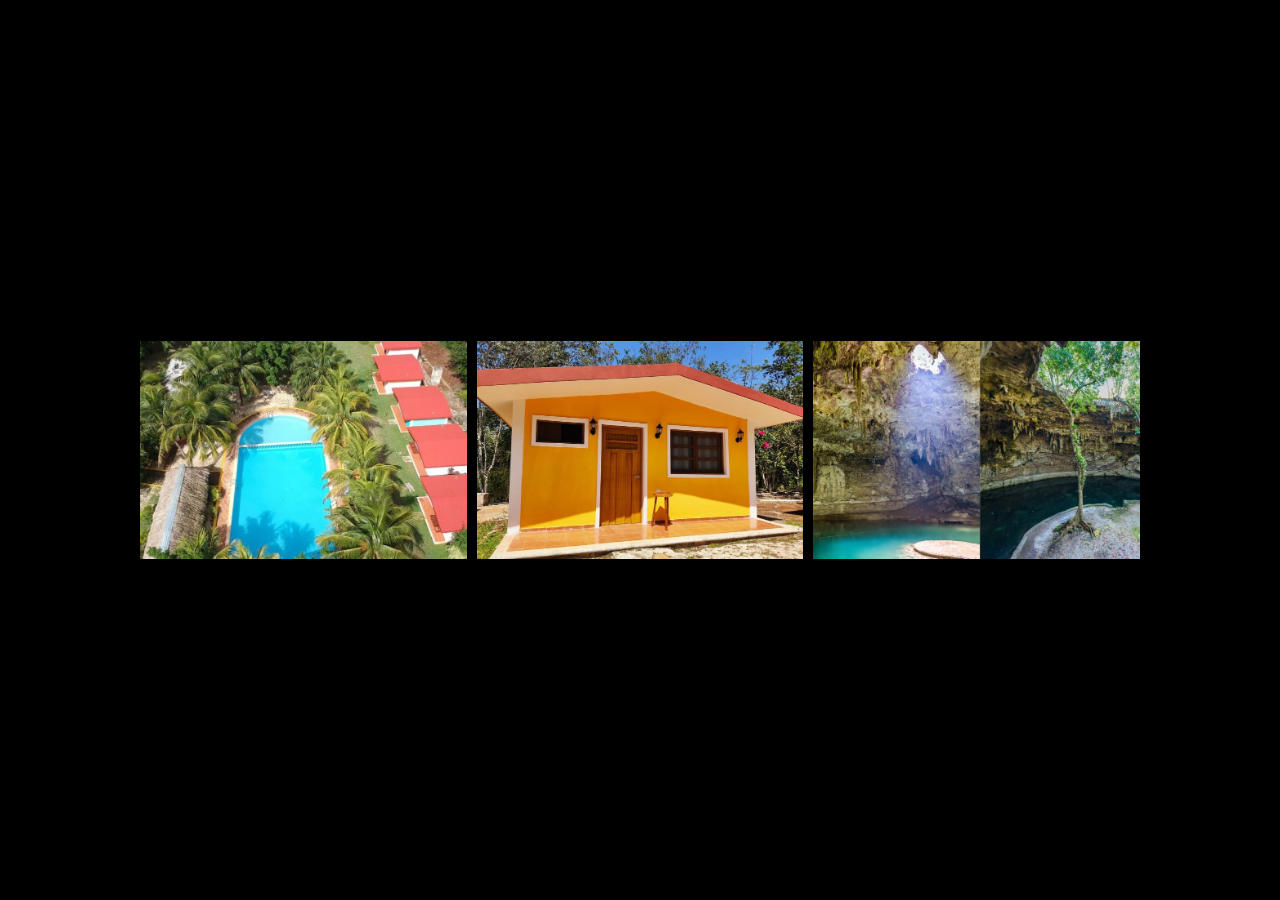
<file: gallery-1.html>
<!DOCTYPE html>
<html lang="en">
<head>
    <meta charset="UTF-8">
    <meta name="viewport" content="width=device-width, initial-scale=1.0">
    <title>Interactive Image Gallery</title>
    <style>
        body {
            font-family: Arial, sans-serif;
            display: flex;
            justify-content: center;
            align-items: center;
            height: 100vh;
            margin: 0;
            background-color: #000; /* Black background */
        }
        .gallery {
            display: flex;
            flex-wrap: wrap;
            gap: 10px;
            max-width: 1000px;
            margin: auto;
        }
        .gallery-item {
            flex: 1 1 calc(33.333% - 10px);
            box-sizing: border-box;
            transition: transform 0.3s ease;
        }
        .gallery-item img {
            width: 100%;
            height: auto;
            display: block;
            cursor: pointer;
        }
        .gallery-item:hover {
            transform: scale(1.1);
        }
        .modal {
            display: none; /* Ensure modal is hidden initially */
            position: fixed;
            z-index: 1;
            left: 0;
            top: 0;
            width: 100%;
            height: 100%;
            background-color: rgba(0, 0, 0, 0.9); /* Black background with slight transparency */
            justify-content: center;
            align-items: center;
        }
        .modal-content {
            max-width: 90%;
            max-height: 90%;
            margin: auto;
        }
        .close {
            position: absolute;
            top: 10px;
            right: 25px;
            color: #fff;
            font-size: 35px;
            font-weight: bold;
            cursor: pointer;
        }
        @media (max-width: 768px) {
            .gallery-item {
                flex: 1 1 calc(50% - 10px);
            }
        }
        @media (max-width: 480px) {
            .gallery-item {
                flex: 1 1 100%;
            }
            .modal-content {
                width: 100%;
            }
            .close {
                top: 5px;
                right: 10px;
                font-size: 25px;
            }
        }
    </style>
</head>
<body>
    <div class="gallery">
        <div class="gallery-item" onclick="openModal(this)">
            <img src="images/gallery-1.jpg" alt="Image 1">
        </div>
        <div class="gallery-item" onclick="openModal(this)">
            <img src="images/gallery-2.jpg" alt="Image 2">
        </div>
        <div class="gallery-item" onclick="openModal(this)">
            <img src="images/gallery-3.jpg" alt="Image 3">
        </div>
        <!-- Add more images as needed -->
    </div>

    <div id="myModal" class="modal">
        <span class="close" onclick="closeModal()">×</span>
        <img class="modal-content" id="modalImage">
    </div>

    <script>
        function openModal(element) {
            var modal = document.getElementById("myModal");
            var modalImg = document.getElementById("modalImage");
            modal.style.display = "flex";
            modalImg.src = element.querySelector("img").src;
        }

        function closeModal() {
            var modal = document.getElementById("myModal");
            modal.style.display = "none";
        }

        // Close the modal when clicking outside the image
        window.onclick = function(event) {
            var modal = document.getElementById("myModal");
            if (event.target == modal) {
                modal.style.display = "none";
            }
        }

        // Close the modal with the Escape key
        document.addEventListener('keydown', function(event) {
            if (event.key === 'Escape') {
                closeModal();
            }
        });
    </script>
</body>
</html>
</file>
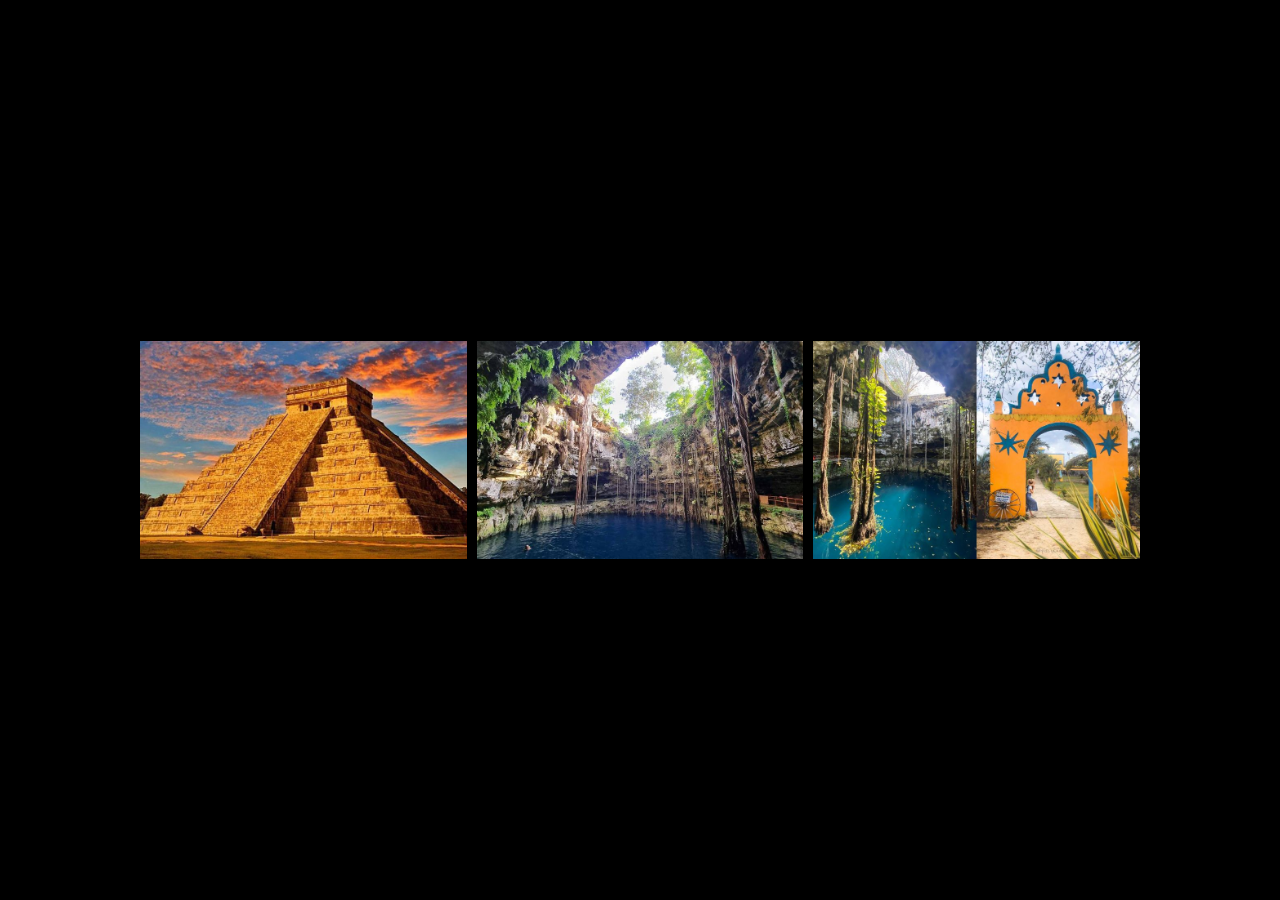
<file: gallery-2.html>
<!-- <!DOCTYPE html>
<html lang="en">
<head>
    <meta charset="UTF-8">
    <meta name="viewport" content="width=device-width, initial-scale=1.0">
    <title>Interactive Image Gallery</title>
    <style>
        body {
            font-family: Arial, sans-serif;
            display: flex;
            justify-content: center;
            align-items: center;
            height: 100vh;
            margin: 0;
            background-color: #000; /* Black background */
        }
        .gallery {
            display: flex;
            flex-wrap: wrap;
            gap: 10px;
            max-width: 1000px;
            margin: auto;
        }
        .gallery-item {
            flex: 1 1 calc(33.333% - 10px);
            box-sizing: border-box;
            transition: transform 0.3s ease;
        }
        .gallery-item img {
            width: 100%;
            height: auto;
            display: block;
            cursor: pointer;
        }
        .gallery-item:hover {
            transform: scale(1.1);
        }
        .modal {
            display: none; /* Ensure modal is hidden initially */
            position: fixed;
            z-index: 1;
            left: 0;
            top: 0;
            width: 100%;
            height: 100%;
            overflow: auto;
            background-color: rgba(0, 0, 0, 0.9); /* Black background with slight transparency */
            display: flex;
            justify-content: center;
            align-items: center;
        }
        .modal-content {
            max-width: 90%;
            max-height: 90%;
            margin: auto;
        }
        .close {
            position: absolute;
            top: 10px;
            right: 25px;
            color: #fff;
            font-size: 35px;
            font-weight: bold;
            cursor: pointer;
        }
        @media (max-width: 768px) {
            .gallery-item {
                flex: 1 1 calc(50% - 10px);
            }
        }
        @media (max-width: 480px) {
            .gallery-item {
                flex: 1 1 100%;
            }
            .modal-content {
                width: 100%;
            }
            .close {
                top: 5px;
                right: 10px;
                font-size: 25px;
            }
        }
    </style>
</head>
<body>
    <div class="gallery">
        <div class="gallery-item" onclick="openModal(this)">
            <img src="images/gallery-1.jpg" alt="Image 1">
        </div>
        <div class="gallery-item" onclick="openModal(this)">
            <img src="images/gallery-2.jpg" alt="Image 2">
        </div>
        <div class="gallery-item" onclick="openModal(this)">
            <img src="images/gallery-3.jpg" alt="Image 3">
        </div>
    </div>

    <div id="myModal" class="modal">
        <span class="close" onclick="closeModal()">×</span>
        <img class="modal-content" id="modalImage">
    </div>

    <script>
        function openModal(element) {
            var modal = document.getElementById("myModal");
            var modalImg = document.getElementById("modalImage");
            modal.style.display = "flex";
            modalImg.src = element.querySelector("img").src;
        }

        function closeModal() {
            var modal = document.getElementById("myModal");
            modal.style.display = "none";
        }

        // Close the modal when clicking outside the image
        window.onclick = function(event) {
            var modal = document.getElementById("myModal");
            if (event.target == modal) {
                modal.style.display = "none";
            }
        }

        // Close the modal with the Escape key
        document.addEventListener('keydown', function(event) {
            if (event.key === 'Escape') {
                closeModal();
            }
        });
    </script>
</body>
</html> -->


<!DOCTYPE html>
<html lang="en">
<head>
    <meta charset="UTF-8">
    <meta name="viewport" content="width=device-width, initial-scale=1.0">
    <title>Interactive Image Gallery</title>
    <style>
        body {
            font-family: Arial, sans-serif;
            display: flex;
            justify-content: center;
            align-items: center;
            height: 100vh;
            margin: 0;
            background-color: #000; /* Black background */
        }
        .gallery {
            display: flex;
            flex-wrap: wrap;
            gap: 10px;
            max-width: 1000px;
            margin: auto;
        }
        .gallery-item {
            flex: 1 1 calc(33.333% - 10px);
            box-sizing: border-box;
            transition: transform 0.3s ease;
        }
        .gallery-item img {
            width: 100%;
            height: auto;
            display: block;
            cursor: pointer;
        }
        .gallery-item:hover {
            transform: scale(1.1);
        }
        .modal {
            display: none; /* Ensure modal is hidden initially */
            position: fixed;
            z-index: 1;
            left: 0;
            top: 0;
            width: 100%;
            height: 100%;
            background-color: rgba(0, 0, 0, 0.9); /* Black background with slight transparency */
            justify-content: center;
            align-items: center;
        }
        .modal-content {
            max-width: 90%;
            max-height: 90%;
            margin: auto;
        }
        .close {
            position: absolute;
            top: 10px;
            right: 25px;
            color: #fff;
            font-size: 35px;
            font-weight: bold;
            cursor: pointer;
        }
        @media (max-width: 768px) {
            .gallery-item {
                flex: 1 1 calc(50% - 10px);
            }
        }
        @media (max-width: 480px) {
            .gallery-item {
                flex: 1 1 100%;
            }
            .modal-content {
                width: 100%;
            }
            .close {
                top: 5px;
                right: 10px;
                font-size: 25px;
            }
        }
    </style>
</head>
<body>
    <div class="gallery">
        <div class="gallery-item" onclick="openModal(this)">
            <img src="images/gallery-22.jpg" alt="Image 1">
        </div>
        <div class="gallery-item" onclick="openModal(this)">
            <img src="images/gallery-33.jpg" alt="Image 2">
        </div>
        <div class="gallery-item" onclick="openModal(this)">
            <img src="images/gallery-44.jpg" alt="Image 3">
        </div>
        <!-- <div class="gallery-item" onclick="openModal(this)">
            <img src="images/gallery-55.jpg" alt="Image 4">
        </div> -->
        <!-- Add more images as needed -->
    </div>

    <div id="myModal" class="modal">
        <span class="close" onclick="closeModal()">×</span>
        <img class="modal-content" id="modalImage">
    </div>

    <script>
        function openModal(element) {
            var modal = document.getElementById("myModal");
            var modalImg = document.getElementById("modalImage");
            modal.style.display = "flex";
            modalImg.src = element.querySelector("img").src;
        }

        function closeModal() {
            var modal = document.getElementById("myModal");
            modal.style.display = "none";
        }

        // Close the modal when clicking outside the image
        window.onclick = function(event) {
            var modal = document.getElementById("myModal");
            if (event.target == modal) {
                modal.style.display = "none";
            }
        }

        // Close the modal with the Escape key
        document.addEventListener('keydown', function(event) {
            if (event.key === 'Escape') {
                closeModal();
            }
        });
    </script>
</body>
</html>
</file>
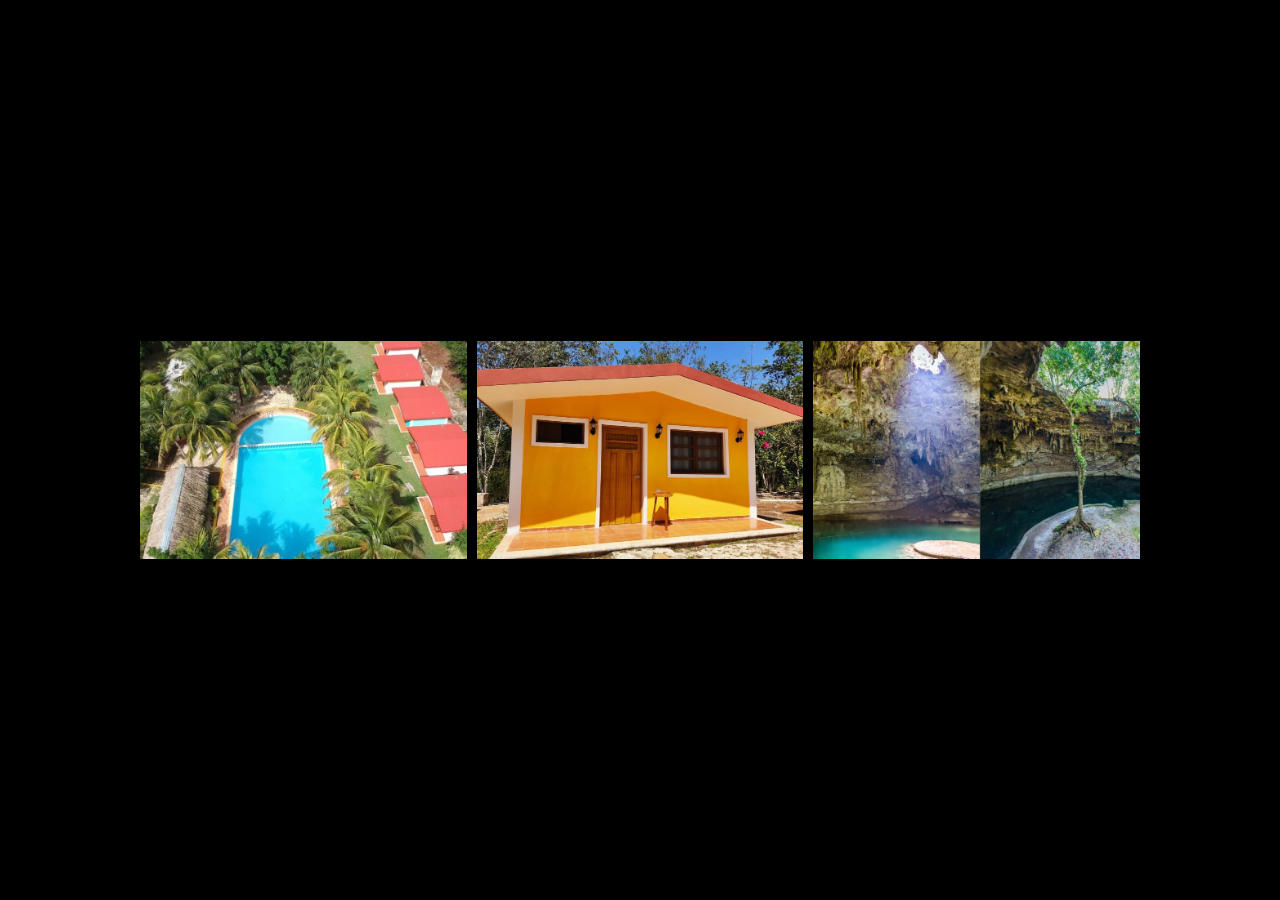
<file: gallery-3.html>
<!-- <!DOCTYPE html>
<html lang="en">
<head>
    <meta charset="UTF-8">
    <meta name="viewport" content="width=device-width, initial-scale=1.0">
    <title>Interactive Image Gallery</title>
    <style>
        body {
            font-family: Arial, sans-serif;
            display: flex;
            justify-content: center;
            align-items: center;
            height: 100vh;
            margin: 0;
            background-color: #000; /* Black background */
        }
        .gallery {
            display: flex;
            flex-wrap: wrap;
            gap: 10px;
            max-width: 1000px;
            margin: auto;
        }
        .gallery-item {
            flex: 1 1 calc(33.333% - 10px);
            box-sizing: border-box;
            transition: transform 0.3s ease;
        }
        .gallery-item img {
            width: 100%;
            height: auto;
            display: block;
            cursor: pointer;
        }
        .gallery-item:hover {
            transform: scale(1.1);
        }
        .modal {
            display: none; /* Ensure modal is hidden initially */
            position: fixed;
            z-index: 1;
            left: 0;
            top: 0;
            width: 100%;
            height: 100%;
            overflow: auto;
            background-color: rgba(0, 0, 0, 0.9); /* Black background with slight transparency */
            display: flex;
            justify-content: center;
            align-items: center;
        }
        .modal-content {
            max-width: 90%;
            max-height: 90%;
            margin: auto;
        }
        .close {
            position: absolute;
            top: 10px;
            right: 25px;
            color: #fff;
            font-size: 35px;
            font-weight: bold;
            cursor: pointer;
        }
        @media (max-width: 768px) {
            .gallery-item {
                flex: 1 1 calc(50% - 10px);
            }
        }
        @media (max-width: 480px) {
            .gallery-item {
                flex: 1 1 100%;
            }
            .modal-content {
                width: 100%;
            }
            .close {
                top: 5px;
                right: 10px;
                font-size: 25px;
            }
        }
    </style>
</head>
<body>
    <div class="gallery">
        <div class="gallery-item" onclick="openModal(this)">
            <img src="images/gallery-1.jpg" alt="Image 1">
        </div>
        <div class="gallery-item" onclick="openModal(this)">
            <img src="images/gallery-2.jpg" alt="Image 2">
        </div>
        <div class="gallery-item" onclick="openModal(this)">
            <img src="images/gallery-3.jpg" alt="Image 3">
        </div>
    </div>

    <div id="myModal" class="modal">
        <span class="close" onclick="closeModal()">×</span>
        <img class="modal-content" id="modalImage">
    </div>

    <script>
        function openModal(element) {
            var modal = document.getElementById("myModal");
            var modalImg = document.getElementById("modalImage");
            modal.style.display = "flex";
            modalImg.src = element.querySelector("img").src;
        }

        function closeModal() {
            var modal = document.getElementById("myModal");
            modal.style.display = "none";
        }

        // Close the modal when clicking outside the image
        window.onclick = function(event) {
            var modal = document.getElementById("myModal");
            if (event.target == modal) {
                modal.style.display = "none";
            }
        }

        // Close the modal with the Escape key
        document.addEventListener('keydown', function(event) {
            if (event.key === 'Escape') {
                closeModal();
            }
        });
    </script>
</body>
</html> -->


<!DOCTYPE html>
<html lang="en">
<head>
    <meta charset="UTF-8">
    <meta name="viewport" content="width=device-width, initial-scale=1.0">
    <title>Interactive Image Gallery</title>
    <style>
        body {
            font-family: Arial, sans-serif;
            display: flex;
            justify-content: center;
            align-items: center;
            height: 100vh;
            margin: 0;
            background-color: #000; /* Black background */
        }
        .gallery {
            display: flex;
            flex-wrap: wrap;
            gap: 10px;
            max-width: 1000px;
            margin: auto;
        }
        .gallery-item {
            flex: 1 1 calc(33.333% - 10px);
            box-sizing: border-box;
            transition: transform 0.3s ease;
        }
        .gallery-item img {
            width: 100%;
            height: auto;
            display: block;
            cursor: pointer;
        }
        .gallery-item:hover {
            transform: scale(1.1);
        }
        .modal {
            display: none; /* Ensure modal is hidden initially */
            position: fixed;
            z-index: 1;
            left: 0;
            top: 0;
            width: 100%;
            height: 100%;
            background-color: rgba(0, 0, 0, 0.9); /* Black background with slight transparency */
            justify-content: center;
            align-items: center;
        }
        .modal-content {
            max-width: 90%;
            max-height: 90%;
            margin: auto;
        }
        .close {
            position: absolute;
            top: 10px;
            right: 25px;
            color: #fff;
            font-size: 35px;
            font-weight: bold;
            cursor: pointer;
        }
        @media (max-width: 768px) {
            .gallery-item {
                flex: 1 1 calc(50% - 10px);
            }
        }
        @media (max-width: 480px) {
            .gallery-item {
                flex: 1 1 100%;
            }
            .modal-content {
                width: 100%;
            }
            .close {
                top: 5px;
                right: 10px;
                font-size: 25px;
            }
        }
    </style>
</head>
<body>
    <div class="gallery">
        <div class="gallery-item" onclick="openModal(this)">
            <img src="images/gallery-1.jpg" alt="Image 1">
        </div>
        <div class="gallery-item" onclick="openModal(this)">
            <img src="images/gallery-2.jpg" alt="Image 2">
        </div>
        <div class="gallery-item" onclick="openModal(this)">
            <img src="images/gallery-3.jpg" alt="Image 3">
        </div>
        <!-- Add more images as needed -->
    </div>

    <div id="myModal" class="modal">
        <span class="close" onclick="closeModal()">×</span>
        <img class="modal-content" id="modalImage">
    </div>

    <script>
        function openModal(element) {
            var modal = document.getElementById("myModal");
            var modalImg = document.getElementById("modalImage");
            modal.style.display = "flex";
            modalImg.src = element.querySelector("img").src;
        }

        function closeModal() {
            var modal = document.getElementById("myModal");
            modal.style.display = "none";
        }

        // Close the modal when clicking outside the image
        window.onclick = function(event) {
            var modal = document.getElementById("myModal");
            if (event.target == modal) {
                modal.style.display = "none";
            }
        }

        // Close the modal with the Escape key
        document.addEventListener('keydown', function(event) {
            if (event.key === 'Escape') {
                closeModal();
            }
        });
    </script>
</body>
</html>
</file>
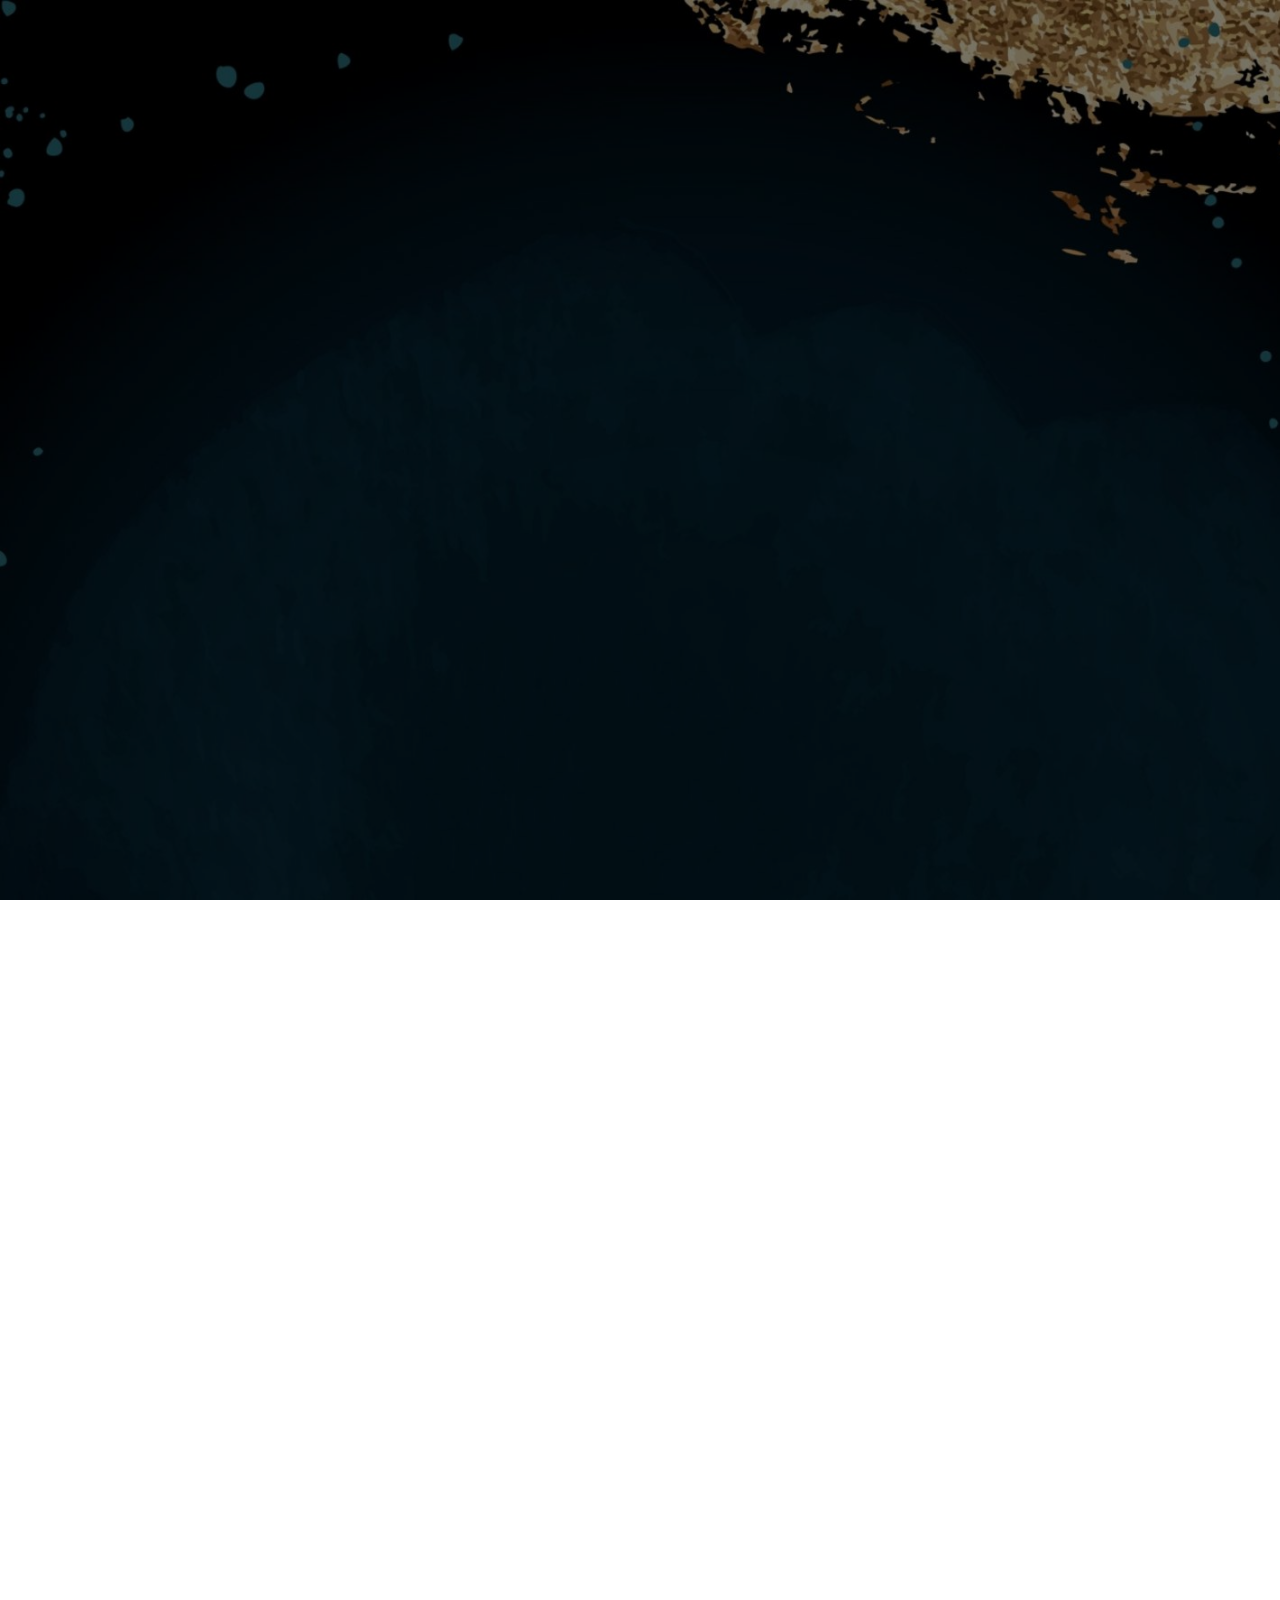
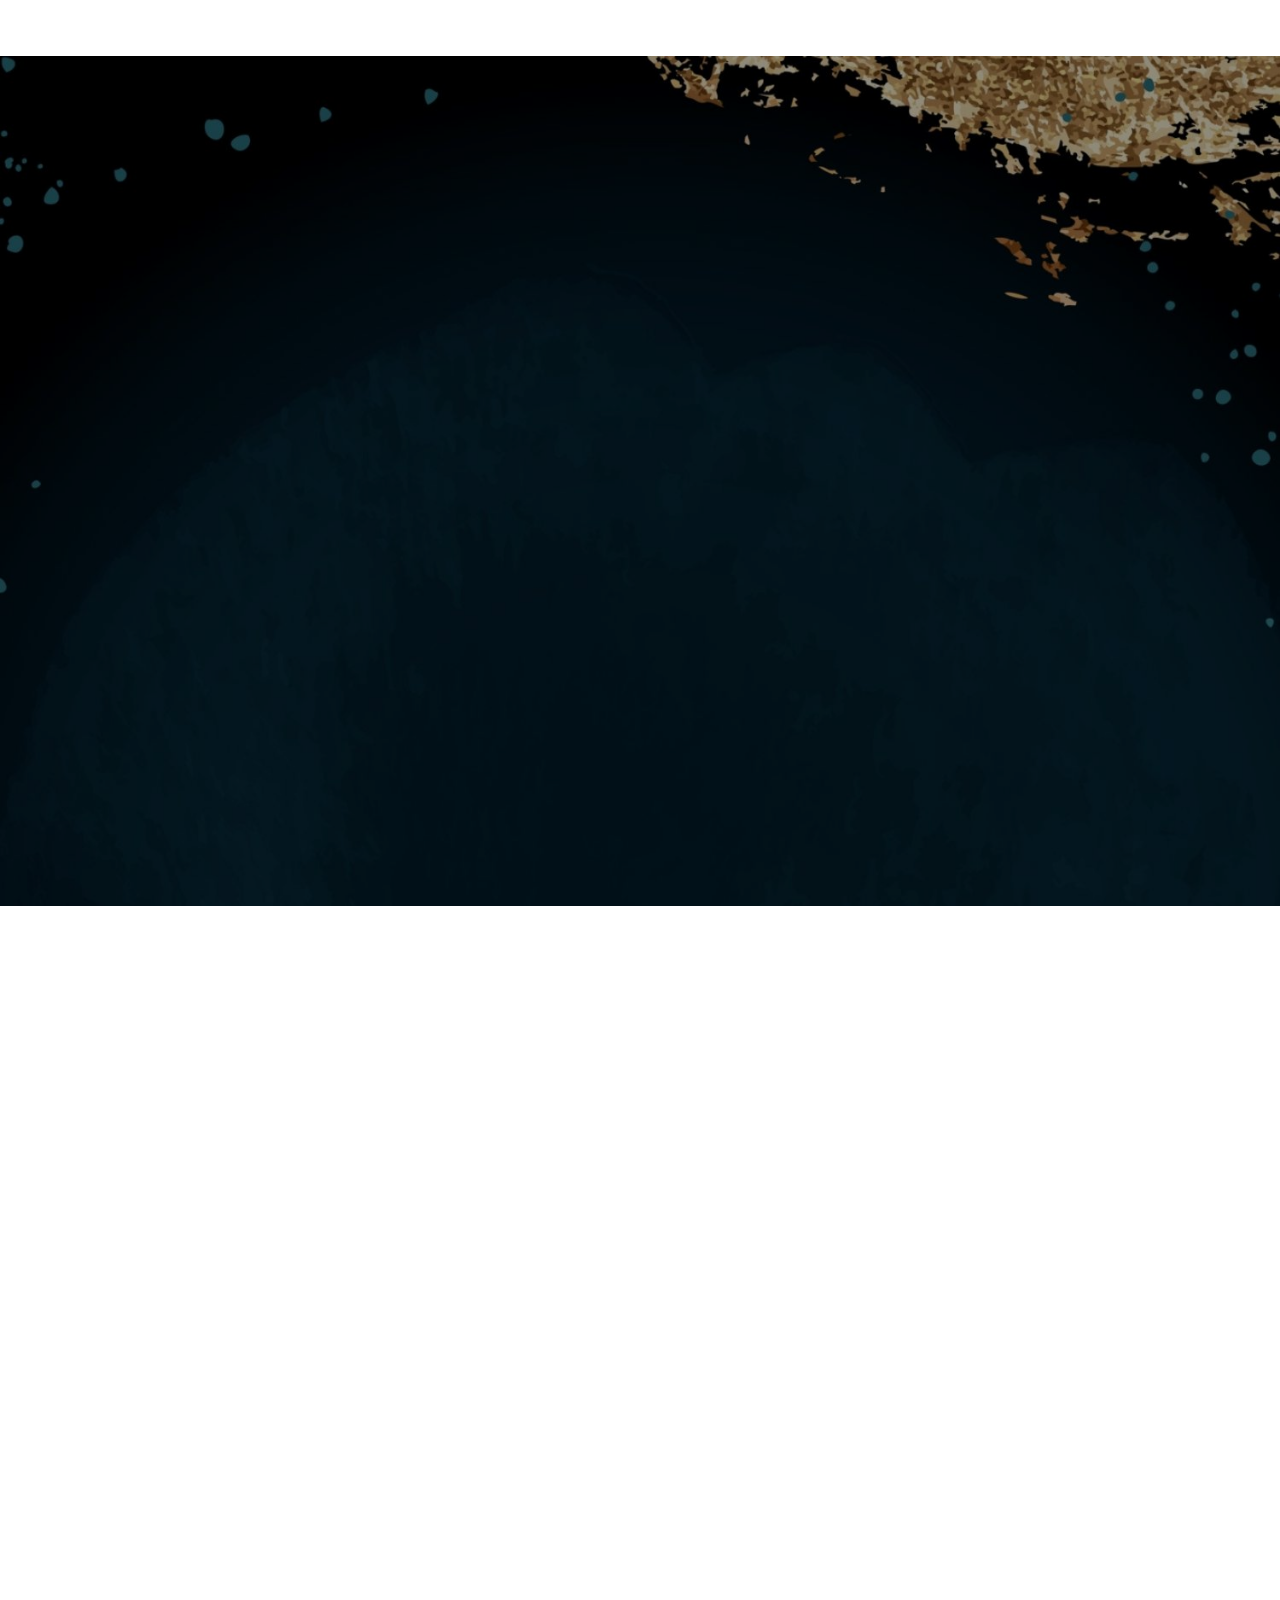
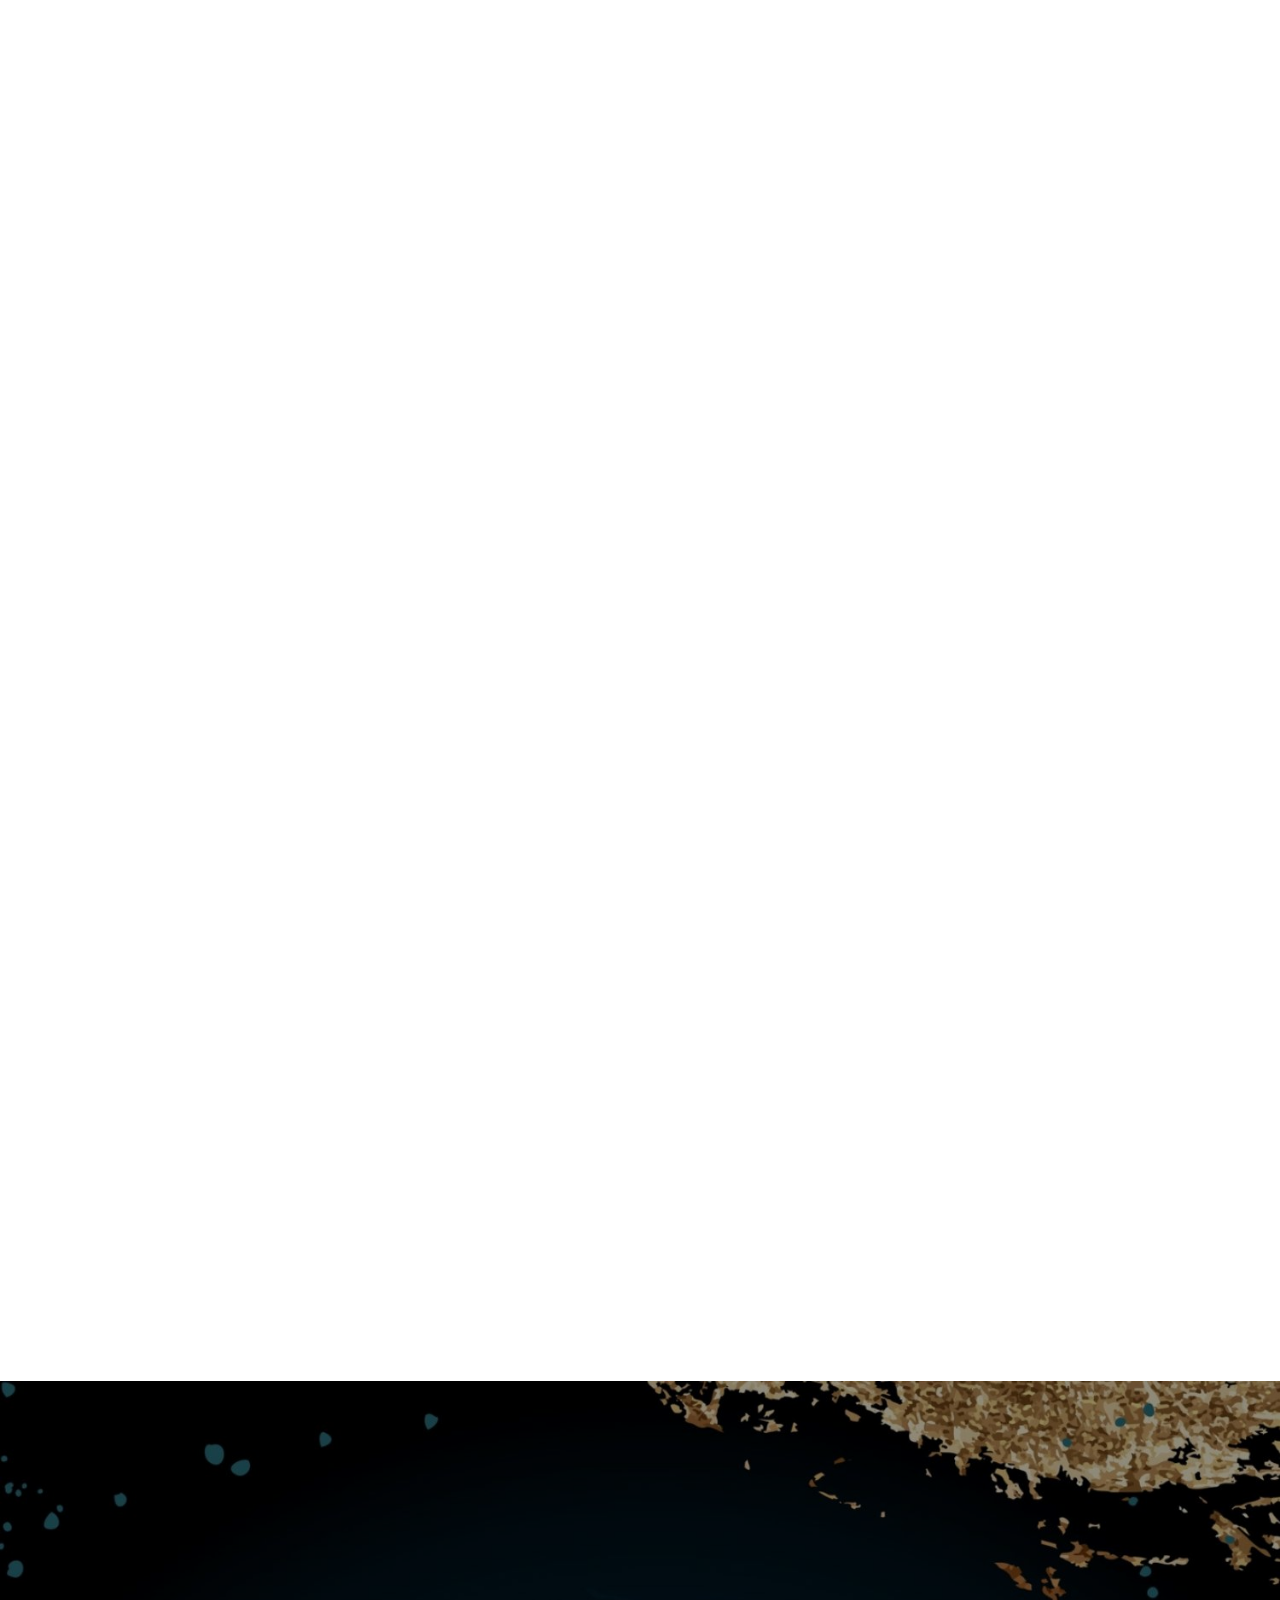
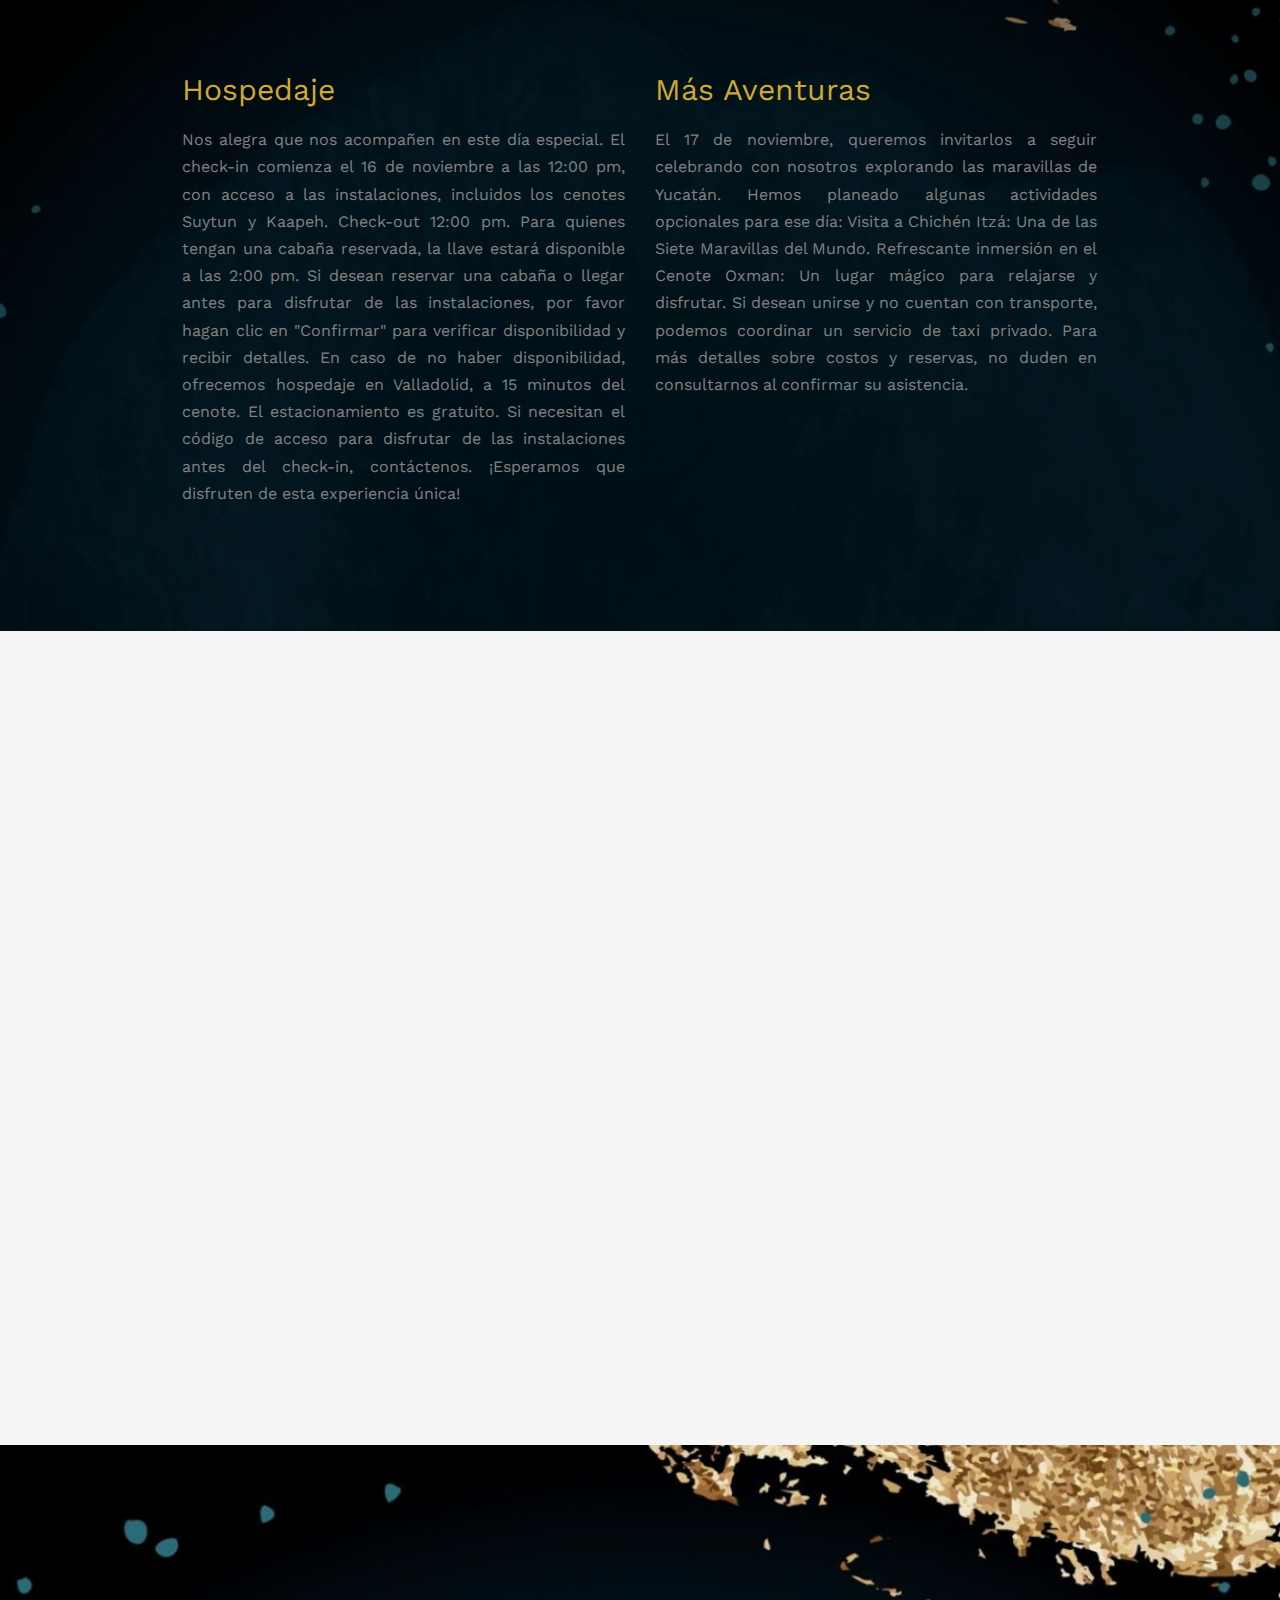
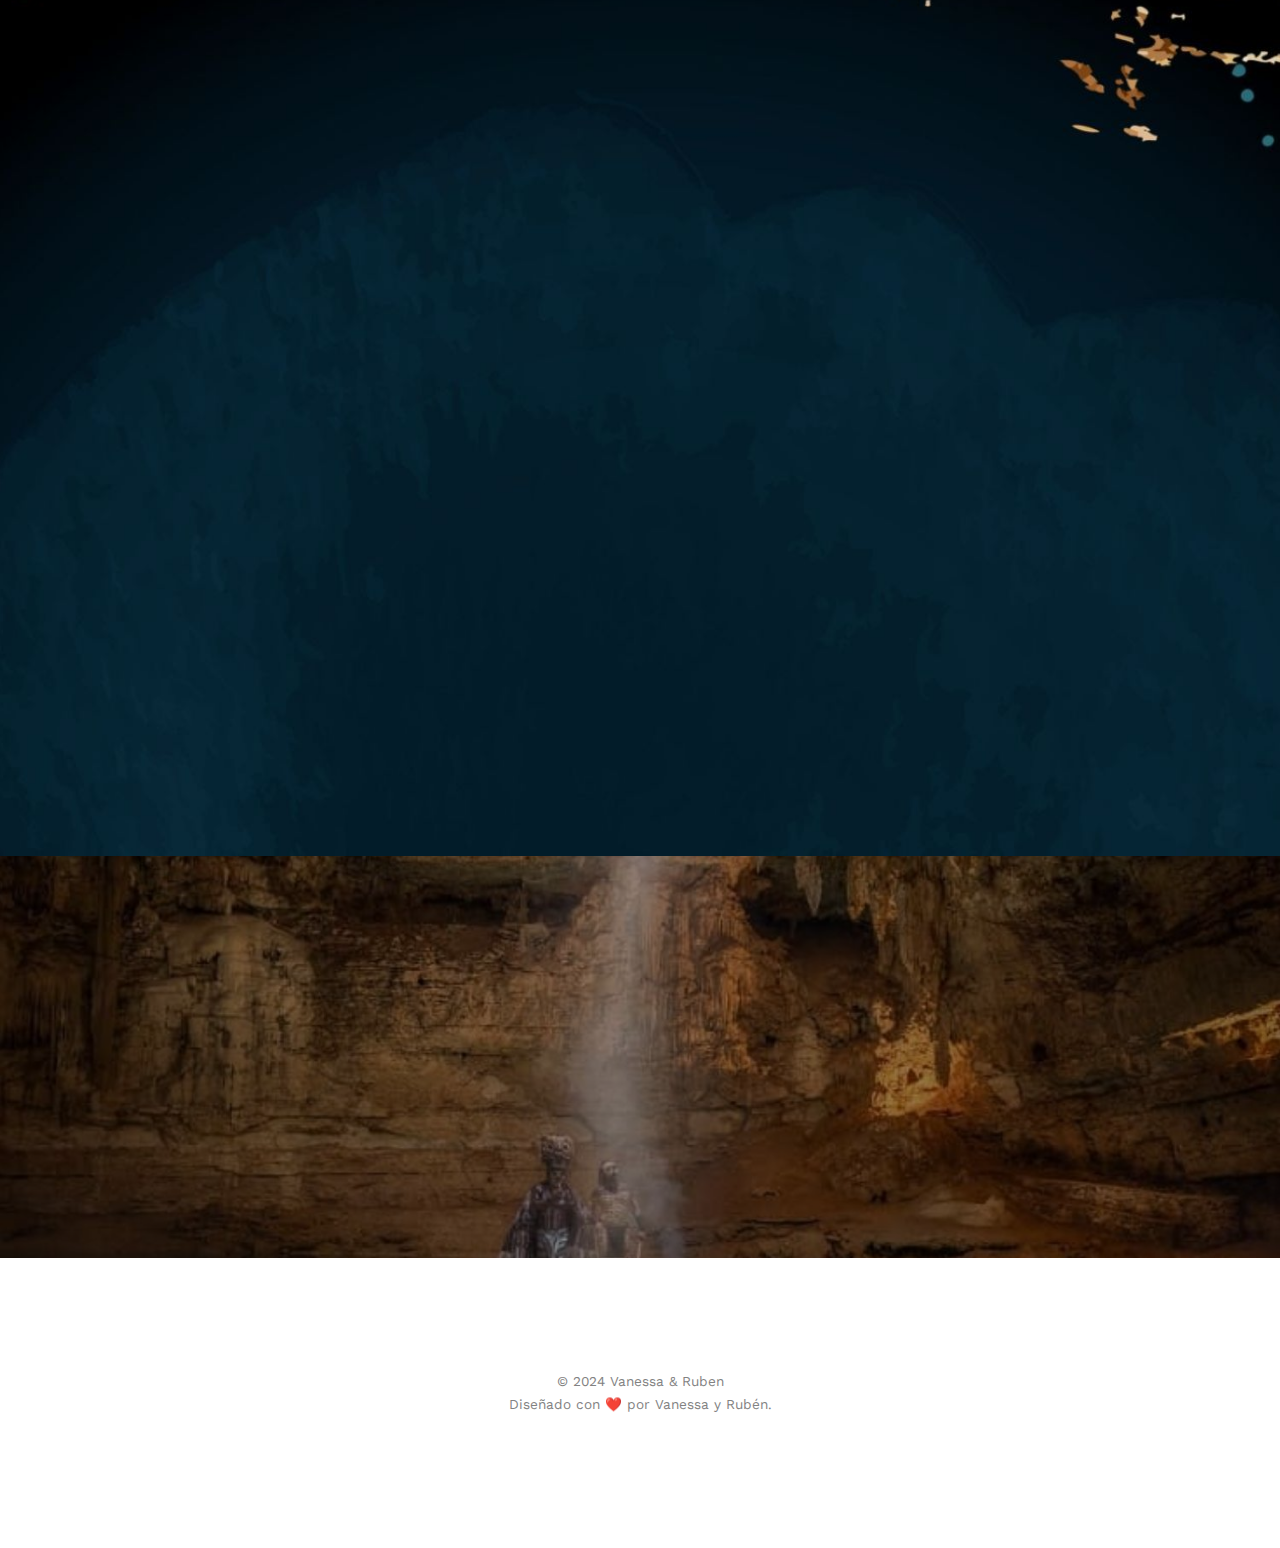
<file: main.html>
<!DOCTYPE html>
<!--[if lt IE 7]>      <html class="no-js lt-ie9 lt-ie8 lt-ie7"> <![endif]-->
<!--[if IE 7]>         <html class="no-js lt-ie9 lt-ie8"> <![endif]-->
<!--[if IE 8]>         <html class="no-js lt-ie9"> <![endif]-->
<!--[if gt IE 8]><!-->
<html class="no-js"> <!--<![endif]-->

<head>
	<meta charset="utf-8">
	<meta http-equiv="X-UA-Compatible" content="IE=edge">
	<title>Vanessa & Rubén</title>
	<meta name="viewport" content="width=device-width, initial-scale=1">
	<meta name="description" content="Te invitamos a nuestra boda" />
	<meta name="author" content="Vanessa & Rubén" />



	<!-- Facebook and Twitter integration -->
	<meta property="og:title" content="" />
	<meta property="og:image" content="" />
	<meta property="og:url" content="" />
	<meta property="og:site_name" content="" />
	<meta property="og:description" content="" />
	<meta name="twitter:title" content="" />
	<meta name="twitter:image" content="" />
	<meta name="twitter:url" content="" />
	<meta name="twitter:card" content="" />

	<link href='https://fonts.googleapis.com/css?family=Work+Sans:400,300,600,400italic,700' rel='stylesheet'
		type='text/css'>
	<link href="https://fonts.googleapis.com/css?family=Sacramento" rel="stylesheet">

	<!-- Animate.css -->
	<link rel="stylesheet" href="css/animate.css">
	<!-- Icomoon Icon Fonts-->
	<link rel="stylesheet" href="css/icomoon.css">
	<!-- Bootstrap  -->
	<link rel="stylesheet" href="css/bootstrap.css">

	<!-- Magnific Popup -->
	<link rel="stylesheet" href="css/magnific-popup.css">

	<!-- Owl Carousel  -->
	<link rel="stylesheet" href="css/owl.carousel.min.css">
	<link rel="stylesheet" href="css/owl.theme.default.min.css">

	<!-- Theme style  -->
	<link rel="stylesheet" href="css/style.css">

	<!-- Modernizr JS -->
	<script src="js/modernizr-2.6.2.min.js"></script>
	<!-- FOR IE9 below -->
	<!--[if lt IE 9]>
	<script src="js/respond.min.js"></script>
	<![endif]-->
</head>

<body>
	<div id="fh5co-loader" class="fh5co-loader"></div>

	<div id="page">

		<header id="fh5co-header" class="fh5co-cover" role="banner" style="background-image:url(images/img_bg_2.jpg);"
			data-stellar-background-ratio="0.5">
			<div class="overlay"></div>
			<div class="container">
				<div class="row">
					<div class="col-md-8 col-md-offset-2 text-center">
						<div class="display-t">
							<div class="display-tc animate-box" data-animate-effect="fadeIn">
								<h1>Vanessa &amp; Rubén</h1>
								<h2>Los mejores momentos de la vida merecen ser compartidos</h2>
								<p></p>
								<p></p>

								<div class="simply-countdown simply-countdown-one"></div>

							</div>
						</div>
					</div>
				</div>
			</div>
		</header>

		<div id="fh5co-couple">
			<div class="container">
				<div class="row">
					<div class="col-md-8 col-md-offset-2 text-center fh5co-heading animate-box">
						<h2>Bienvenidos</h2>
						<p> Con inmensa alegría y gratitud, tenemos el honor de invitarlos a compartir con nosotros un
							momento inolvidable.
							El próximo 16 de noviembre del 2024 nos reuniremos en el encantador Cenote Suytun, en
							Valladolid,
							Yucatán, para celebrar nuestra unión en una ceremonia llena de amor y magia. </p>

						<p>Esperamos contar con su presencia en este día tan especial y significativo para nosotros.
						<p>

					</div>
				</div>
				<div class="couple-wrap animate-box">
					<div class="couple-half">
						<div class="groom">
							<img src="images/groom.jpg" alt="groom" class="img-responsive">
						</div>
						<div class="desc-groom">
							<h3>Vanessa Montserrat Vera Varguez</h3>

						</div>
					</div>
					<p class="heart text-center"><i class="icon-heart2"></i></p>
					<div class="couple-half">
						<div class="bride">
							<img src="images/bride.jpg" alt="groom" class="img-responsive">
						</div>
						<div class="desc-bride">
							<h3>Rubén Manjarrez Villa</h3>

						</div>
					</div>
				</div>
			</div>
		</div>

		<div id="fh5co-event" class="fh5co-bg" style="background-image:url(images/img_bg_3.jpg);">
			<div class="overlay"></div>
			<div class="container">
				<div class="row">
					<div class="col-md-8 col-md-offset-2 text-center fh5co-heading animate-box">
						<h2> Nuestra Celebración</h2>
					</div>
				</div>
				<div class="row">
					<div class="display-t">
						<div class="display-tc">
							<div class="col-md-10 col-md-offset-1">
								<div class="col-md-6 col-sm-6 text-center">
									<div class="event-wrap animate-box">
										<h3>Ceremonia</h3>
										<div>
											<i class="icon-clock"></i>
											<span>16:50
												 </span>
											<p>Reunión de invitados en área de recepción</p>
											<span>18:00</span>
											<p>Inicio de Ceremonia Maya</p>
										</div>
										"Ka’abéet u yaajal yéetel k’iin, ja’, k’aak’ yéetel lu’um, ti’ le najil
										k’iinil k’áak’najil".

										<p>
											Con el corazón y el alma unidos por el sol, el agua, el fuego y la tierra,
											en
											este sagrado lugar, portal de vida y conexión con lo divino.
										</p>
									</div>
								</div>
								<div class="col-md-6 col-sm-6 text-center">
									<div class="event-wrap animate-box">
										<h3>Recepción</h3>
										<p></p>
										<div>
											<i class="icon-clock"></i>
											<span>19:00- 3:00</span>
										</div>
										<p> Los invitamos a continuar la celebración en el jardín del complejo Suytun,
											donde disfrutaremos de una velada mágica. A su llegada, celebren con
											nosotros y disfruten de un shot de Xtabentún, una bebida ancestral que
											simboliza la unión y la alegría.
										</p>
									</div>
								</div>
							</div>
						</div>
					</div>
				</div>
			</div>
		</div>

		<div id="fh5co-couple-story">
			<div class="container">
				<div class="row">
					<div class="col-md-8 col-md-offset-2 text-center fh5co-heading animate-box">
						<h2>Nuestra historia</h2>
					</div>
				</div>
				<div class="row">
					<div class="col-md-12 col-md-offset-0">
						<ul class="timeline animate-box">
							<li class="animate-box">
								<div class="timeline-badge" style="background-image:url(images/couple-1.jpg);"></div>
								<div class="timeline-panel">
									<div class="timeline-heading">
										<h3 class="timeline-title text-left">Nos conocimos en la fila de un concierto
											gracias a un amigo en común (¡gracias, Daniel! 😊). Tiempo después, tuvimos
											nuestra primera cita, y con ella, nuestra primera foto juntos. Desde ese
											momento, comenzaron nuestras aventuras, desafíos y recuerdos inolvidables.
										</h3>
									</div>
									<div class="timeline-body">
										<img src="images/img-1f.jpg" alt="" style="max-width: 100%; height: auto;" />
									</div>
								</div>
							</li>
							<li class="timeline-inverted animate-box">
								<div class="timeline-badge" style="background-image:url(images/couple-2.jpg);"></div>
								<div class="timeline-panel">
									<div class="timeline-heading">
										<h3 class="timeline-title text-left">La primera foto muestra el momento
											especial de nuestra mudanza juntos, un hito en nuestra vida compartida. Al
											año siguiente, nuestra familia creció con la llegada de nuestros dos
											adorables can-hijos, quienes trajeron aún más alegría y amor a nuestro
											hogar.</h3>
									</div>
									<div class="timeline-body">
										<img src="images/img-2f.jpg" alt="" style="max-width: 100%; height: auto;" />
									</div>
								</div>
							</li>
							<li class="animate-box">
								<div class="timeline-badge" style="background-image:url(images/couple-3.jpg);"></div>
								<div class="timeline-panel">
									<div class="timeline-heading">
										<h3 class="timeline-title text-left">En este capítulo de nuestra historia,
											sellamos nuestro amor con una promesa de eternidad. Un día lleno de emoción
											y alegría, en el que decidimos unir nuestras almas para siempre.</h3>
									</div>
									<div class="timeline-body">
										<img src="images/img-3f.jpg" alt="" style="max-width: 100%; height: auto;" />
									</div>
								</div>
							</li>
						</ul>
					</div>
				</div>
			</div>
		</div>

		<div id="fh5co-event" class="fh5co-bg" style="background-image:url(images/img_bg_3.jpg);">
			<div class="overlay"></div>
			<div class="container">
				<div class="row">
					<div class="col-md-8 col-md-offset-2 text-center fh5co-heading animate-box">
						<h2>Detalles de la Celebración</h2>
					</div>
				</div>
				<div class="row">
					<div class="display-t">
						<div class="display-tc">
							<div class="col-md-10 col-md-offset-1">
								<div class="col-md-6 col-sm-6 text-justify">
									<h2 style="color: #d0a933;">Hospedaje</h2>
									<p>Nos alegra que nos acompañen en este día especial. El check-in comienza el 16 de
										noviembre a las 12:00 pm, con acceso a las instalaciones, incluidos los cenotes
										Suytun y
										Kaapeh. Check-out 12:00 pm.
										Para quienes tengan una cabaña reservada, la llave estará disponible a las 2:00
										pm. Si
										desean reservar una cabaña o llegar antes para disfrutar de las instalaciones,
										por favor
										hagan clic en "Confirmar" para verificar disponibilidad y recibir detalles. En
										caso de no
										haber disponibilidad, ofrecemos hospedaje en Valladolid, a 15 minutos del
										cenote.
										El estacionamiento es gratuito. Si necesitan el código de acceso para disfrutar
										de las
										instalaciones antes del check-in, contáctenos.
										¡Esperamos que disfruten de esta experiencia única!</p>
								</div>
								<div class="col-md-6 col-sm-6 text-justify">
									<h2 style="color: #d0a933;">Más Aventuras</h2>
									<p>El 17 de noviembre, queremos invitarlos a seguir celebrando con nosotros
										explorando las maravillas de Yucatán. Hemos planeado algunas actividades
										opcionales para ese día:

										Visita a Chichén Itzá: Una de las Siete Maravillas del Mundo.
										Refrescante inmersión en el Cenote Oxman: Un lugar mágico para relajarse y
										disfrutar.
										Si desean unirse y no cuentan con transporte, podemos coordinar un servicio de
										taxi privado. Para más detalles sobre costos y reservas, no duden en
										consultarnos al confirmar su asistencia.
									</p>
								</div>
							</div>
						</div>
					</div>
				</div>
			</div>
		</div>
		<div id="fh5co-gallery" class="fh5co-section-gray">
			<div class="container">
				<div class="row">
					<div class="col-md-8 col-md-offset-2 text-center fh5co-heading animate-box">
						<h2>Galeria</h2>
					</div>
				</div>
				<div class="row row-bottom-padded-md">
					<div class="col-md-12">
						<ul id="fh5co-gallery-list">
							<li class="one-third animate-box" data-animate-effect="fadeIn"
								style="background-image: url(images/gallery-1.jpg); ">
								<a href="gallery-1.html">
									<div class="case-studies-summary">
										<span>Cabañas Suytun</span>
										<h2>Hospedaje</h2>
									</div>
								</a>
							</li>
							<li class="one-third animate-box" data-animate-effect="fadeIn"
								style="background-image: url(images/gallery-22.jpg); ">
								<a href="gallery-2.html" class="color-2">
									<div class="case-studies-summary">
										<span>Chichén Itzá/Cenote Oxman</span>
										<h2>Más aventuras</h2>
									</div>
								</a>
							</li>
						</ul>
					</div>
				</div>
			</div>
		</div>
		<div id="fh5co-services" class="fh5co-bg" style="background-image:url(images/img_bg_3.jpg); ">
			<div class="container">
				<div class="row">
					<div class="col-md-6">
						<div class="feature-left animate-box" data-animate-effect="fadeInLeft">
							<span class="icon">
								<i class="icon-location-pin"></i>
							</span>
							<div class="feature-copy">
								<h3>UBICACIÓN</h3>
								<p>Carretera a Ticuch Km 8, C.P. 97780, Valladolid, Yucatán, México. Teléfono:
									(99)9227-5696. <a href="https://maps.app.goo.gl/cFtenaifqC4bmUTg8"
										target="_blank"><h3><strong>🖱️👉 <u>Google Maps</u></strong></h3></a></p>
							</div>
						</div>

						<div class="feature-left animate-box" data-animate-effect="fadeInLeft">
							<span class="icon">
								<i class="icon-sun"></i>
							</span>
							<div class="feature-copy">
								<h3>CLIMA</h3>
								<p>En el día de nuestro evento, se espera un clima soleado, con una temperatura máxima
									de 29°C y mínima de 18°C. Les sugerimos un código de vestimenta formal playa o
									formal guayabera. Todos los colores permitidos. 
									La superficie en el lugar es arenosa y con áreas de pasto, por lo que les
									recomendamos tener en cuenta el tipo de calzado que elijan.</p>
							</div>
						</div>
					</div>
					<div class="col-md-6">
						<div class="feature-left animate-box" data-animate-effect="fadeInLeft">
							<span class="icon">
								<i class="icon-box"></i>
							</span>
							<div class="feature-copy">
								<h3>REGALO</h3>
								<p> Su asistencia es nuestro regalo más grande.
									Estamos conscientes del desafío que puede ser llegar al lugar de la boda, y
									valoramos mucho eso. Lo más importante para nosotros es contar con su presencia.
									Si desean realizar un obsequio, pueden consultar nuestra
									<a href="https://www.amazon.com.mx/wedding/share/Boda-vaneyruben"
										target="_blank"><h3><strong>🖱️👉 <u>mesa de regalos</u></strong></h3></a> en Amazon.
									Alternativamente, encontrarán en la mesa de novios, un cofre destinado a nuestra
									luna de miel.
								</p>
							</div>
						</div>

						<div class="feature-left animate-box" data-animate-effect="fadeInLeft">
							<span class="icon">
								<i class="icon-speech-bubble"></i>
							</span>
							<div class="feature-copy">
								<h3>+INFO</h3>
								<p>Para garantizar que todos disfruten plenamente de su experiencia, les agradeceríamos
									que nos informen sobre cualquier restricción alimentaria o alergia. Si tienen alguna
									duda o requerimiento adicional, no duden en comunicárnoslo. Evento solo para adultos.</p>
							</div>
						</div>
					</div>
				</div>
				<div class="row animate-box">
					<div class="col-md-8 col-md-offset-2 text-center fh5co-heading">
						<h2>¡Gracias!</h2>
						<p>Agradecemos de corazón su presencia en nuestro día especial. Su apoyo y cariño hacen que este
							momento sea aún más memorable. ¡Gracias por ser parte de nuestra historia!</p>
					</div>
				</div>
			</div>
		</div>

		<div id="fh5co-started" class="fh5co-bg" style="background-image:url(images/final.jpg);">
			<div class="overlay"></div>
			<div class="container">
				<div class="row animate-box">
					<div class="col-md-8 col-md-offset-2 text-center fh5co-heading">
						<h2>Confirma tu asistencia</h2>
					</div>
				</div>
				<div class="row animate-box">
					<div class="col-md-10 col-md-offset-1">
						<form class="form-inline">
							<div class="col-md-4 col-sm-4">

							</div>
							<div class="col-md-4 col-sm-4">
								<a href="https://wa.me/525591078441?text=Hola.%20Me%20ayudas%20a%20confirmar%20mi%20asistencia." target="_blank"><button type="button"
										class="btn btn-default btn-block">Confirmar</button></a>

							</div>
							<div class="col-md-4 col-sm-4">

							</div>
						</form>
					</div>
				</div>
			</div>
		</div>

		<footer id="fh5co-footer" role="contentinfo">
			<div class="container">

				<div class="row copyright">
					<div class="col-md-12 text-center">
						<p>
							<small class="block">&copy; 2024 Vanessa & Ruben</small>
							<small class="block">Diseñado con ❤️ por Vanessa y Rubén.</small>
						</p>
					</div>
				</div>

			</div>
		</footer>
	</div>

	<div id="gototop" class="gototop js-top">
		<a href="#" class="js-gotop"><i class="icon-arrow-up"></i></a>
	</div>

	<!-- jQuery -->
	<script src="js/jquery.min.js"></script>
	<!-- jQuery Easing -->
	<script src="js/jquery.easing.1.3.js"></script>
	<!-- Bootstrap -->
	<script src="js/bootstrap.min.js"></script>
	<!-- Waypoints -->
	<script src="js/jquery.waypoints.min.js"></script>
	<!-- Carousel -->
	<script src="js/owl.carousel.min.js"></script>
	<!-- countTo -->
	<script src="js/jquery.countTo.js"></script>

	<!-- Stellar -->
	<script src="js/jquery.stellar.min.js"></script>
	<!-- Magnific Popup -->
	<script src="js/jquery.magnific-popup.min.js"></script>
	<script src="js/magnific-popup-options.js"></script>

	<!-- // <script src="https://cdnjs.cloudflare.com/ajax/libs/prism/0.0.1/prism.min.js"></script> -->
	<script src="js/simplyCountdown.js"></script>
	<!-- Main -->
	<script src="js/main.js"></script>
	<script src="js/jquery.raptorize.2.0.min.js"></script>
	<script src="js/cornify.js"></script>


	<script>
		var d = new Date(new Date().getTime() + 200 * 120 * 120 * 2000);

		// default example
		simplyCountdown('.simply-countdown-one', {
			year: 2024,
			month: 11,
			day: 16
		});

		//jQuery example
		$('#simply-countdown-losange').simplyCountdown({
			year: 2024,
			month: 11,
			day: 16,
			enableUtc: false
		});

		var kkeys = [], konami = "38,38,40,40,37,39,37,39,65,65";
		$(document).keydown(function (e) {
			kkeys.push(e.keyCode);
			if (kkeys.toString().indexOf(konami) >= 0) {
				$(document).unbind('keydown', arguments.callee);
				cornify_add();
				$(document).keydown(cornify_add);

			}
		});
	</script>

</body>

</html>
</file>
<file: css/icomoon.css>
@font-face {
  font-family: 'icomoon';
  src:  url('../fonts/icomoon/icomoon.eot?6iuir');
  src:  url('../fonts/icomoon/icomoon.eot?6iuir#iefix') format('embedded-opentype'),
    url('../fonts/icomoon/icomoon.ttf?6iuir') format('truetype'),
    url('../fonts/icomoon/icomoon.woff?6iuir') format('woff'),
    url('../fonts/icomoon/icomoon.svg?6iuir#icomoon') format('svg');
  font-weight: normal;
  font-style: normal;
}

[class^="icon-"], [class*=" icon-"] {
  /* use !important to prevent issues with browser extensions that change fonts */
  font-family: 'icomoon' !important;
  speak: none;
  font-style: normal;
  font-weight: normal;
  font-variant: normal;
  text-transform: none;
  line-height: 1;

  /* Better Font Rendering =========== */
  -webkit-font-smoothing: antialiased;
  -moz-osx-font-smoothing: grayscale;
}

.icon-eye:before {
  content: "\e000";
}
.icon-paper-clip:before {
  content: "\e001";
}
.icon-mail:before {
  content: "\e002";
}
.icon-toggle:before {
  content: "\e003";
}
.icon-layout:before {
  content: "\e004";
}
.icon-link:before {
  content: "\e005";
}
.icon-bell:before {
  content: "\e006";
}
.icon-lock:before {
  content: "\e007";
}
.icon-unlock:before {
  content: "\e008";
}
.icon-ribbon:before {
  content: "\e009";
}
.icon-image:before {
  content: "\e010";
}
.icon-signal:before {
  content: "\e011";
}
.icon-target:before {
  content: "\e012";
}
.icon-clipboard:before {
  content: "\e013";
}
.icon-clock:before {
  content: "\e014";
}
.icon-watch:before {
  content: "\e015";
}
.icon-air-play:before {
  content: "\e016";
}
.icon-camera:before {
  content: "\e017";
}
.icon-video:before {
  content: "\e018";
}
.icon-disc:before {
  content: "\e019";
}
.icon-printer:before {
  content: "\e020";
}
.icon-monitor:before {
  content: "\e021";
}
.icon-server:before {
  content: "\e022";
}
.icon-cog:before {
  content: "\e023";
}
.icon-heart:before {
  content: "\e024";
}
.icon-paragraph:before {
  content: "\e025";
}
.icon-align-justify:before {
  content: "\e026";
}
.icon-align-left:before {
  content: "\e027";
}
.icon-align-center:before {
  content: "\e028";
}
.icon-align-right:before {
  content: "\e029";
}
.icon-book:before {
  content: "\e030";
}
.icon-layers:before {
  content: "\e031";
}
.icon-stack:before {
  content: "\e032";
}
.icon-stack-2:before {
  content: "\e033";
}
.icon-paper:before {
  content: "\e034";
}
.icon-paper-stack:before {
  content: "\e035";
}
.icon-search:before {
  content: "\e036";
}
.icon-zoom-in:before {
  content: "\e037";
}
.icon-zoom-out:before {
  content: "\e038";
}
.icon-reply:before {
  content: "\e039";
}
.icon-circle-plus:before {
  content: "\e040";
}
.icon-circle-minus:before {
  content: "\e041";
}
.icon-circle-check:before {
  content: "\e042";
}
.icon-circle-cross:before {
  content: "\e043";
}
.icon-square-plus:before {
  content: "\e044";
}
.icon-square-minus:before {
  content: "\e045";
}
.icon-square-check:before {
  content: "\e046";
}
.icon-square-cross:before {
  content: "\e047";
}
.icon-microphone:before {
  content: "\e048";
}
.icon-record:before {
  content: "\e049";
}
.icon-skip-back:before {
  content: "\e050";
}
.icon-rewind:before {
  content: "\e051";
}
.icon-play:before {
  content: "\e052";
}
.icon-pause:before {
  content: "\e053";
}
.icon-stop:before {
  content: "\e054";
}
.icon-fast-forward:before {
  content: "\e055";
}
.icon-skip-forward:before {
  content: "\e056";
}
.icon-shuffle:before {
  content: "\e057";
}
.icon-repeat:before {
  content: "\e058";
}
.icon-folder:before {
  content: "\e059";
}
.icon-umbrella:before {
  content: "\e060";
}
.icon-moon:before {
  content: "\e061";
}
.icon-thermometer:before {
  content: "\e062";
}
.icon-drop:before {
  content: "\e063";
}
.icon-sun:before {
  content: "\e064";
}
.icon-cloud:before {
  content: "\e065";
}
.icon-cloud-upload:before {
  content: "\e066";
}
.icon-cloud-download:before {
  content: "\e067";
}
.icon-upload:before {
  content: "\e068";
}
.icon-download:before {
  content: "\e069";
}
.icon-location:before {
  content: "\e070";
}
.icon-location-2:before {
  content: "\e071";
}
.icon-map:before {
  content: "\e072";
}
.icon-battery:before {
  content: "\e073";
}
.icon-head:before {
  content: "\e074";
}
.icon-briefcase:before {
  content: "\e075";
}
.icon-speech-bubble:before {
  content: "\e076";
}
.icon-anchor:before {
  content: "\e077";
}
.icon-globe:before {
  content: "\e078";
}
.icon-box:before {
  content: "\e079";
}
.icon-reload:before {
  content: "\e080";
}
.icon-share:before {
  content: "\e081";
}
.icon-marquee:before {
  content: "\e082";
}
.icon-marquee-plus:before {
  content: "\e083";
}
.icon-marquee-minus:before {
  content: "\e084";
}
.icon-tag:before {
  content: "\e085";
}
.icon-power:before {
  content: "\e086";
}
.icon-command:before {
  content: "\e087";
}
.icon-alt:before {
  content: "\e088";
}
.icon-esc:before {
  content: "\e089";
}
.icon-bar-graph:before {
  content: "\e090";
}
.icon-bar-graph-2:before {
  content: "\e091";
}
.icon-pie-graph:before {
  content: "\e092";
}
.icon-star:before {
  content: "\e093";
}
.icon-arrow-left:before {
  content: "\e094";
}
.icon-arrow-right:before {
  content: "\e095";
}
.icon-arrow-up:before {
  content: "\e096";
}
.icon-arrow-down:before {
  content: "\e097";
}
.icon-volume:before {
  content: "\e098";
}
.icon-mute:before {
  content: "\e099";
}
.icon-content-right:before {
  content: "\e100";
}
.icon-content-left:before {
  content: "\e101";
}
.icon-grid:before {
  content: "\e102";
}
.icon-grid-2:before {
  content: "\e103";
}
.icon-columns:before {
  content: "\e104";
}
.icon-loader:before {
  content: "\e105";
}
.icon-bag:before {
  content: "\e106";
}
.icon-ban:before {
  content: "\e107";
}
.icon-flag:before {
  content: "\e108";
}
.icon-trash:before {
  content: "\e109";
}
.icon-expand:before {
  content: "\e110";
}
.icon-contract:before {
  content: "\e111";
}
.icon-maximize:before {
  content: "\e112";
}
.icon-minimize:before {
  content: "\e113";
}
.icon-plus:before {
  content: "\e114";
}
.icon-minus:before {
  content: "\e115";
}
.icon-check:before {
  content: "\e116";
}
.icon-cross:before {
  content: "\e117";
}
.icon-move:before {
  content: "\e118";
}
.icon-delete:before {
  content: "\e119";
}
.icon-menu:before {
  content: "\e120";
}
.icon-archive:before {
  content: "\e121";
}
.icon-inbox:before {
  content: "\e122";
}
.icon-outbox:before {
  content: "\e123";
}
.icon-file:before {
  content: "\e124";
}
.icon-file-add:before {
  content: "\e125";
}
.icon-file-subtract:before {
  content: "\e126";
}
.icon-help:before {
  content: "\e127";
}
.icon-open:before {
  content: "\e128";
}
.icon-ellipsis:before {
  content: "\e129";
}
.icon-add-to-list:before {
  content: "\e900";
}
.icon-classic-computer:before {
  content: "\e901";
}
.icon-controller-fast-backward:before {
  content: "\e902";
}
.icon-creative-commons-attribution:before {
  content: "\e903";
}
.icon-creative-commons-noderivs:before {
  content: "\e904";
}
.icon-creative-commons-noncommercial-eu:before {
  content: "\e905";
}
.icon-creative-commons-noncommercial-us:before {
  content: "\e906";
}
.icon-creative-commons-public-domain:before {
  content: "\e907";
}
.icon-creative-commons-remix:before {
  content: "\e908";
}
.icon-creative-commons-share:before {
  content: "\e909";
}
.icon-creative-commons-sharealike:before {
  content: "\e90a";
}
.icon-creative-commons:before {
  content: "\e90b";
}
.icon-document-landscape:before {
  content: "\e90c";
}
.icon-remove-user:before {
  content: "\e90d";
}
.icon-warning:before {
  content: "\e90e";
}
.icon-arrow-bold-down:before {
  content: "\e90f";
}
.icon-arrow-bold-left:before {
  content: "\e910";
}
.icon-arrow-bold-right:before {
  content: "\e911";
}
.icon-arrow-bold-up:before {
  content: "\e912";
}
.icon-arrow-down2:before {
  content: "\e913";
}
.icon-arrow-left2:before {
  content: "\e914";
}
.icon-arrow-long-down:before {
  content: "\e915";
}
.icon-arrow-long-left:before {
  content: "\e916";
}
.icon-arrow-long-right:before {
  content: "\e917";
}
.icon-arrow-long-up:before {
  content: "\e918";
}
.icon-arrow-right2:before {
  content: "\e919";
}
.icon-arrow-up2:before {
  content: "\e91a";
}
.icon-arrow-with-circle-down:before {
  content: "\e91b";
}
.icon-arrow-with-circle-left:before {
  content: "\e91c";
}
.icon-arrow-with-circle-right:before {
  content: "\e91d";
}
.icon-arrow-with-circle-up:before {
  content: "\e91e";
}
.icon-bookmark:before {
  content: "\e91f";
}
.icon-bookmarks:before {
  content: "\e920";
}
.icon-chevron-down:before {
  content: "\e921";
}
.icon-chevron-left:before {
  content: "\e922";
}
.icon-chevron-right:before {
  content: "\e923";
}
.icon-chevron-small-down:before {
  content: "\e924";
}
.icon-chevron-small-left:before {
  content: "\e925";
}
.icon-chevron-small-right:before {
  content: "\e926";
}
.icon-chevron-small-up:before {
  content: "\e927";
}
.icon-chevron-thin-down:before {
  content: "\e928";
}
.icon-chevron-thin-left:before {
  content: "\e929";
}
.icon-chevron-thin-right:before {
  content: "\e92a";
}
.icon-chevron-thin-up:before {
  content: "\e92b";
}
.icon-chevron-up:before {
  content: "\e92c";
}
.icon-chevron-with-circle-down:before {
  content: "\e92d";
}
.icon-chevron-with-circle-left:before {
  content: "\e92e";
}
.icon-chevron-with-circle-right:before {
  content: "\e92f";
}
.icon-chevron-with-circle-up:before {
  content: "\e930";
}
.icon-cloud2:before {
  content: "\e931";
}
.icon-controller-fast-forward:before {
  content: "\e932";
}
.icon-controller-jump-to-start:before {
  content: "\e933";
}
.icon-controller-next:before {
  content: "\e934";
}
.icon-controller-paus:before {
  content: "\e935";
}
.icon-controller-play:before {
  content: "\e936";
}
.icon-controller-record:before {
  content: "\e937";
}
.icon-controller-stop:before {
  content: "\e938";
}
.icon-controller-volume:before {
  content: "\e939";
}
.icon-dot-single:before {
  content: "\e93a";
}
.icon-dots-three-horizontal:before {
  content: "\e93b";
}
.icon-dots-three-vertical:before {
  content: "\e93c";
}
.icon-dots-two-horizontal:before {
  content: "\e93d";
}
.icon-dots-two-vertical:before {
  content: "\e93e";
}
.icon-download2:before {
  content: "\e93f";
}
.icon-emoji-flirt:before {
  content: "\e940";
}
.icon-flow-branch:before {
  content: "\e941";
}
.icon-flow-cascade:before {
  content: "\e942";
}
.icon-flow-line:before {
  content: "\e943";
}
.icon-flow-parallel:before {
  content: "\e944";
}
.icon-flow-tree:before {
  content: "\e945";
}
.icon-install:before {
  content: "\e946";
}
.icon-layers2:before {
  content: "\e947";
}
.icon-open-book:before {
  content: "\e948";
}
.icon-resize-100:before {
  content: "\e949";
}
.icon-resize-full-screen:before {
  content: "\e94a";
}
.icon-save:before {
  content: "\e94b";
}
.icon-select-arrows:before {
  content: "\e94c";
}
.icon-sound-mute:before {
  content: "\e94d";
}
.icon-sound:before {
  content: "\e94e";
}
.icon-trash2:before {
  content: "\e94f";
}
.icon-triangle-down:before {
  content: "\e950";
}
.icon-triangle-left:before {
  content: "\e951";
}
.icon-triangle-right:before {
  content: "\e952";
}
.icon-triangle-up:before {
  content: "\e953";
}
.icon-uninstall:before {
  content: "\e954";
}
.icon-upload-to-cloud:before {
  content: "\e955";
}
.icon-upload2:before {
  content: "\e956";
}
.icon-add-user:before {
  content: "\e957";
}
.icon-address:before {
  content: "\e958";
}
.icon-adjust:before {
  content: "\e959";
}
.icon-air:before {
  content: "\e95a";
}
.icon-aircraft-landing:before {
  content: "\e95b";
}
.icon-aircraft-take-off:before {
  content: "\e95c";
}
.icon-aircraft:before {
  content: "\e95d";
}
.icon-align-bottom:before {
  content: "\e95e";
}
.icon-align-horizontal-middle:before {
  content: "\e95f";
}
.icon-align-left2:before {
  content: "\e960";
}
.icon-align-right2:before {
  content: "\e961";
}
.icon-align-top:before {
  content: "\e962";
}
.icon-align-vertical-middle:before {
  content: "\e963";
}
.icon-archive2:before {
  content: "\e964";
}
.icon-area-graph:before {
  content: "\e965";
}
.icon-attachment:before {
  content: "\e966";
}
.icon-awareness-ribbon:before {
  content: "\e967";
}
.icon-back-in-time:before {
  content: "\e968";
}
.icon-back:before {
  content: "\e969";
}
.icon-bar-graph2:before {
  content: "\e96a";
}
.icon-battery2:before {
  content: "\e96b";
}
.icon-beamed-note:before {
  content: "\e96c";
}
.icon-bell2:before {
  content: "\e96d";
}
.icon-blackboard:before {
  content: "\e96e";
}
.icon-block:before {
  content: "\e96f";
}
.icon-book2:before {
  content: "\e970";
}
.icon-bowl:before {
  content: "\e971";
}
.icon-box2:before {
  content: "\e972";
}
.icon-briefcase2:before {
  content: "\e973";
}
.icon-browser:before {
  content: "\e974";
}
.icon-brush:before {
  content: "\e975";
}
.icon-bucket:before {
  content: "\e976";
}
.icon-cake:before {
  content: "\e977";
}
.icon-calculator:before {
  content: "\e978";
}
.icon-calendar:before {
  content: "\e979";
}
.icon-camera2:before {
  content: "\e97a";
}
.icon-ccw:before {
  content: "\e97b";
}
.icon-chat:before {
  content: "\e97c";
}
.icon-check2:before {
  content: "\e97d";
}
.icon-circle-with-cross:before {
  content: "\e97e";
}
.icon-circle-with-minus:before {
  content: "\e97f";
}
.icon-circle-with-plus:before {
  content: "\e980";
}
.icon-circle:before {
  content: "\e981";
}
.icon-circular-graph:before {
  content: "\e982";
}
.icon-clapperboard:before {
  content: "\e983";
}
.icon-clipboard2:before {
  content: "\e984";
}
.icon-clock2:before {
  content: "\e985";
}
.icon-code:before {
  content: "\e986";
}
.icon-cog2:before {
  content: "\e987";
}
.icon-colours:before {
  content: "\e988";
}
.icon-compass:before {
  content: "\e989";
}
.icon-copy:before {
  content: "\e98a";
}
.icon-credit-card:before {
  content: "\e98b";
}
.icon-credit:before {
  content: "\e98c";
}
.icon-cross2:before {
  content: "\e98d";
}
.icon-cup:before {
  content: "\e98e";
}
.icon-cw:before {
  content: "\e98f";
}
.icon-cycle:before {
  content: "\e990";
}
.icon-database:before {
  content: "\e991";
}
.icon-dial-pad:before {
  content: "\e992";
}
.icon-direction:before {
  content: "\e993";
}
.icon-document:before {
  content: "\e994";
}
.icon-documents:before {
  content: "\e995";
}
.icon-drink:before {
  content: "\e996";
}
.icon-drive:before {
  content: "\e997";
}
.icon-drop2:before {
  content: "\e998";
}
.icon-edit:before {
  content: "\e999";
}
.icon-email:before {
  content: "\e99a";
}
.icon-emoji-happy:before {
  content: "\e99b";
}
.icon-emoji-neutral:before {
  content: "\e99c";
}
.icon-emoji-sad:before {
  content: "\e99d";
}
.icon-erase:before {
  content: "\e99e";
}
.icon-eraser:before {
  content: "\e99f";
}
.icon-export:before {
  content: "\e9a0";
}
.icon-eye2:before {
  content: "\e9a1";
}
.icon-feather:before {
  content: "\e9a2";
}
.icon-flag2:before {
  content: "\e9a3";
}
.icon-flash:before {
  content: "\e9a4";
}
.icon-flashlight:before {
  content: "\e9a5";
}
.icon-flat-brush:before {
  content: "\e9a6";
}
.icon-folder-images:before {
  content: "\e9a7";
}
.icon-folder-music:before {
  content: "\e9a8";
}
.icon-folder-video:before {
  content: "\e9a9";
}
.icon-folder2:before {
  content: "\e9aa";
}
.icon-forward:before {
  content: "\e9ab";
}
.icon-funnel:before {
  content: "\e9ac";
}
.icon-game-controller:before {
  content: "\e9ad";
}
.icon-gauge:before {
  content: "\e9ae";
}
.icon-globe2:before {
  content: "\e9af";
}
.icon-graduation-cap:before {
  content: "\e9b0";
}
.icon-grid2:before {
  content: "\e9b1";
}
.icon-hair-cross:before {
  content: "\e9b2";
}
.icon-hand:before {
  content: "\e9b3";
}
.icon-heart-outlined:before {
  content: "\e9b4";
}
.icon-heart2:before {
  content: "\e9b5";
}
.icon-help-with-circle:before {
  content: "\e9b6";
}
.icon-help2:before {
  content: "\e9b7";
}
.icon-home:before {
  content: "\e9b8";
}
.icon-hour-glass:before {
  content: "\e9b9";
}
.icon-image-inverted:before {
  content: "\e9ba";
}
.icon-image2:before {
  content: "\e9bb";
}
.icon-images:before {
  content: "\e9bc";
}
.icon-inbox2:before {
  content: "\e9bd";
}
.icon-infinity:before {
  content: "\e9be";
}
.icon-info-with-circle:before {
  content: "\e9bf";
}
.icon-info:before {
  content: "\e9c0";
}
.icon-key:before {
  content: "\e9c1";
}
.icon-keyboard:before {
  content: "\e9c2";
}
.icon-lab-flask:before {
  content: "\e9c3";
}
.icon-landline:before {
  content: "\e9c4";
}
.icon-language:before {
  content: "\e9c5";
}
.icon-laptop:before {
  content: "\e9c6";
}
.icon-leaf:before {
  content: "\e9c7";
}
.icon-level-down:before {
  content: "\e9c8";
}
.icon-level-up:before {
  content: "\e9c9";
}
.icon-lifebuoy:before {
  content: "\e9ca";
}
.icon-light-bulb:before {
  content: "\e9cb";
}
.icon-light-down:before {
  content: "\e9cc";
}
.icon-light-up:before {
  content: "\e9cd";
}
.icon-line-graph:before {
  content: "\e9ce";
}
.icon-link2:before {
  content: "\e9cf";
}
.icon-list:before {
  content: "\e9d0";
}
.icon-location-pin:before {
  content: "\e9d1";
}
.icon-location2:before {
  content: "\e9d2";
}
.icon-lock-open:before {
  content: "\e9d3";
}
.icon-lock2:before {
  content: "\e9d4";
}
.icon-log-out:before {
  content: "\e9d5";
}
.icon-login:before {
  content: "\e9d6";
}
.icon-loop:before {
  content: "\e9d7";
}
.icon-magnet:before {
  content: "\e9d8";
}
.icon-magnifying-glass:before {
  content: "\e9d9";
}
.icon-mail2:before {
  content: "\e9da";
}
.icon-man:before {
  content: "\e9db";
}
.icon-map2:before {
  content: "\e9dc";
}
.icon-mask:before {
  content: "\e9dd";
}
.icon-medal:before {
  content: "\e9de";
}
.icon-megaphone:before {
  content: "\e9df";
}
.icon-menu2:before {
  content: "\e9e0";
}
.icon-message:before {
  content: "\e9e1";
}
.icon-mic:before {
  content: "\e9e2";
}
.icon-minus2:before {
  content: "\e9e3";
}
.icon-mobile:before {
  content: "\e9e4";
}
.icon-modern-mic:before {
  content: "\e9e5";
}
.icon-moon2:before {
  content: "\e9e6";
}
.icon-mouse:before {
  content: "\e9e7";
}
.icon-music:before {
  content: "\e9e8";
}
.icon-network:before {
  content: "\e9e9";
}
.icon-new-message:before {
  content: "\e9ea";
}
.icon-new:before {
  content: "\e9eb";
}
.icon-news:before {
  content: "\e9ec";
}
.icon-note:before {
  content: "\e9ed";
}
.icon-notification:before {
  content: "\e9ee";
}
.icon-old-mobile:before {
  content: "\e9ef";
}
.icon-old-phone:before {
  content: "\e9f0";
}
.icon-palette:before {
  content: "\e9f1";
}
.icon-paper-plane:before {
  content: "\e9f2";
}
.icon-pencil:before {
  content: "\e9f3";
}
.icon-phone:before {
  content: "\e9f4";
}
.icon-pie-chart:before {
  content: "\e9f5";
}
.icon-pin:before {
  content: "\e9f6";
}
.icon-plus2:before {
  content: "\e9f7";
}
.icon-popup:before {
  content: "\e9f8";
}
.icon-power-plug:before {
  content: "\e9f9";
}
.icon-price-ribbon:before {
  content: "\e9fa";
}
.icon-price-tag:before {
  content: "\e9fb";
}
.icon-print:before {
  content: "\e9fc";
}
.icon-progress-empty:before {
  content: "\e9fd";
}
.icon-progress-full:before {
  content: "\e9fe";
}
.icon-progress-one:before {
  content: "\e9ff";
}
.icon-progress-two:before {
  content: "\ea00";
}
.icon-publish:before {
  content: "\ea01";
}
.icon-quote:before {
  content: "\ea02";
}
.icon-radio:before {
  content: "\ea03";
}
.icon-reply-all:before {
  content: "\ea04";
}
.icon-reply2:before {
  content: "\ea05";
}
.icon-retweet:before {
  content: "\ea06";
}
.icon-rocket:before {
  content: "\ea07";
}
.icon-round-brush:before {
  content: "\ea08";
}
.icon-rss:before {
  content: "\ea09";
}
.icon-ruler:before {
  content: "\ea0a";
}
.icon-scissors:before {
  content: "\ea0b";
}
.icon-share-alternitive:before {
  content: "\ea0c";
}
.icon-share2:before {
  content: "\ea0d";
}
.icon-shareable:before {
  content: "\ea0e";
}
.icon-shield:before {
  content: "\ea0f";
}
.icon-shop:before {
  content: "\ea10";
}
.icon-shopping-bag:before {
  content: "\ea11";
}
.icon-shopping-basket:before {
  content: "\ea12";
}
.icon-shopping-cart:before {
  content: "\ea13";
}
.icon-shuffle2:before {
  content: "\ea14";
}
.icon-signal2:before {
  content: "\ea15";
}
.icon-sound-mix:before {
  content: "\ea16";
}
.icon-sports-club:before {
  content: "\ea17";
}
.icon-spreadsheet:before {
  content: "\ea18";
}
.icon-squared-cross:before {
  content: "\ea19";
}
.icon-squared-minus:before {
  content: "\ea1a";
}
.icon-squared-plus:before {
  content: "\ea1b";
}
.icon-star-outlined:before {
  content: "\ea1c";
}
.icon-star2:before {
  content: "\ea1d";
}
.icon-stopwatch:before {
  content: "\ea1e";
}
.icon-suitcase:before {
  content: "\ea1f";
}
.icon-swap:before {
  content: "\ea20";
}
.icon-sweden:before {
  content: "\ea21";
}
.icon-switch:before {
  content: "\ea22";
}
.icon-tablet:before {
  content: "\ea23";
}
.icon-tag2:before {
  content: "\ea24";
}
.icon-text-document-inverted:before {
  content: "\ea25";
}
.icon-text-document:before {
  content: "\ea26";
}
.icon-text:before {
  content: "\ea27";
}
.icon-thermometer2:before {
  content: "\ea28";
}
.icon-thumbs-down:before {
  content: "\ea29";
}
.icon-thumbs-up:before {
  content: "\ea2a";
}
.icon-thunder-cloud:before {
  content: "\ea2b";
}
.icon-ticket:before {
  content: "\ea2c";
}
.icon-time-slot:before {
  content: "\ea2d";
}
.icon-tools:before {
  content: "\ea2e";
}
.icon-traffic-cone:before {
  content: "\ea2f";
}
.icon-tree:before {
  content: "\ea30";
}
.icon-trophy:before {
  content: "\ea31";
}
.icon-tv:before {
  content: "\ea32";
}
.icon-typing:before {
  content: "\ea33";
}
.icon-unread:before {
  content: "\ea34";
}
.icon-untag:before {
  content: "\ea35";
}
.icon-user:before {
  content: "\ea36";
}
.icon-users:before {
  content: "\ea37";
}
.icon-v-card:before {
  content: "\ea38";
}
.icon-video2:before {
  content: "\ea39";
}
.icon-vinyl:before {
  content: "\ea3a";
}
.icon-voicemail:before {
  content: "\ea3b";
}
.icon-wallet:before {
  content: "\ea3c";
}
.icon-water:before {
  content: "\ea3d";
}
.icon-px-with-circle:before {
  content: "\ea3e";
}
.icon-px:before {
  content: "\ea3f";
}
.icon-basecamp:before {
  content: "\ea40";
}
.icon-behance:before {
  content: "\ea41";
}
.icon-creative-cloud:before {
  content: "\ea42";
}
.icon-dropbox:before {
  content: "\ea43";
}
.icon-evernote:before {
  content: "\ea44";
}
.icon-flattr:before {
  content: "\ea45";
}
.icon-foursquare:before {
  content: "\ea46";
}
.icon-google-drive:before {
  content: "\ea47";
}
.icon-google-hangouts:before {
  content: "\ea48";
}
.icon-grooveshark:before {
  content: "\ea49";
}
.icon-icloud:before {
  content: "\ea4a";
}
.icon-mixi:before {
  content: "\ea4b";
}
.icon-onedrive:before {
  content: "\ea4c";
}
.icon-paypal:before {
  content: "\ea4d";
}
.icon-picasa:before {
  content: "\ea4e";
}
.icon-qq:before {
  content: "\ea4f";
}
.icon-rdio-with-circle:before {
  content: "\ea50";
}
.icon-renren:before {
  content: "\ea51";
}
.icon-scribd:before {
  content: "\ea52";
}
.icon-sina-weibo:before {
  content: "\ea53";
}
.icon-skype-with-circle:before {
  content: "\ea54";
}
.icon-skype:before {
  content: "\ea55";
}
.icon-slideshare:before {
  content: "\ea56";
}
.icon-smashing:before {
  content: "\ea57";
}
.icon-soundcloud:before {
  content: "\ea58";
}
.icon-spotify-with-circle:before {
  content: "\ea59";
}
.icon-spotify:before {
  content: "\ea5a";
}
.icon-swarm:before {
  content: "\ea5b";
}
.icon-vine-with-circle:before {
  content: "\ea5c";
}
.icon-vine:before {
  content: "\ea5d";
}
.icon-vk-alternitive:before {
  content: "\ea5e";
}
.icon-vk-with-circle:before {
  content: "\ea5f";
}
.icon-vk:before {
  content: "\ea60";
}
.icon-xing-with-circle:before {
  content: "\ea61";
}
.icon-xing:before {
  content: "\ea62";
}
.icon-yelp:before {
  content: "\ea63";
}
.icon-dribbble-with-circle:before {
  content: "\ea64";
}
.icon-dribbble:before {
  content: "\ea65";
}
.icon-facebook-with-circle:before {
  content: "\ea66";
}
.icon-facebook:before {
  content: "\ea67";
}
.icon-flickr-with-circle:before {
  content: "\ea68";
}
.icon-flickr:before {
  content: "\ea69";
}
.icon-github-with-circle:before {
  content: "\ea6a";
}
.icon-github:before {
  content: "\ea6b";
}
.icon-google-with-circle:before {
  content: "\ea6c";
}
.icon-google:before {
  content: "\ea6d";
}
.icon-instagram-with-circle:before {
  content: "\ea6e";
}
.icon-instagram:before {
  content: "\ea6f";
}
.icon-lastfm-with-circle:before {
  content: "\ea70";
}
.icon-lastfm:before {
  content: "\ea71";
}
.icon-linkedin-with-circle:before {
  content: "\ea72";
}
.icon-linkedin:before {
  content: "\ea73";
}
.icon-pinterest-with-circle:before {
  content: "\ea74";
}
.icon-pinterest:before {
  content: "\ea75";
}
.icon-rdio:before {
  content: "\ea76";
}
.icon-stumbleupon-with-circle:before {
  content: "\ea77";
}
.icon-stumbleupon:before {
  content: "\ea78";
}
.icon-tumblr-with-circle:before {
  content: "\ea79";
}
.icon-tumblr:before {
  content: "\ea7a";
}
.icon-twitter-with-circle:before {
  content: "\ea7b";
}
.icon-twitter:before {
  content: "\ea7c";
}
.icon-vimeo-with-circle:before {
  content: "\ea7d";
}
.icon-vimeo:before {
  content: "\ea7e";
}
.icon-youtube-with-circle:before {
  content: "\ea7f";
}
.icon-youtube:before {
  content: "\ea80";
}
</file>
<file: css/style.css>
@font-face {
  font-family: 'icomoon';
  src: url("../fonts/icomoon/icomoon.eot?srf3rx");
  src: url("../fonts/icomoon/icomoon.eot?srf3rx#iefix") format("embedded-opentype"), url("../fonts/icomoon/icomoon.ttf?srf3rx") format("truetype"), url("../fonts/icomoon/icomoon.woff?srf3rx") format("woff"), url("../fonts/icomoon/icomoon.svg?srf3rx#icomoon") format("svg");
  font-weight: normal;
  font-style: normal;
}
/* =======================================================
*
* 	Template Style 
*
* ======================================================= */
body {
  font-family: "Work Sans", Arial, sans-serif;
  font-weight: 400;
  font-size: 16px;
  line-height: 1.7;
  color: #828282;
  background: #fff;
}

#page {
  position: relative;
  overflow-x: hidden;
  width: 100%;
  height: 100%;
  -webkit-transition: 0.5s;
  -o-transition: 0.5s;
  transition: 0.5s;
}
.offcanvas #page {
  overflow: hidden;
  position: absolute;
}
.offcanvas #page:after {
  -webkit-transition: 2s;
  -o-transition: 2s;
  transition: 2s;
  position: absolute;
  top: 0;
  right: 0;
  bottom: 0;
  left: 0;
  z-index: 101;
  background: rgba(0, 0, 0, 0.7);
  content: "";
}

a {
  color: #d0a933;
  -webkit-transition: 0.5s;
  -o-transition: 0.5s;
  transition: 0.5s;
}
a:hover, a:active, a:focus {
  color: #d0a933;
  outline: none;
  text-decoration: none;
}

p {
  margin-bottom: 20px;
}

h1, h2, h3, h4, h5, h6, figure {
  color: #000;
  font-family: "Work Sans", Arial, sans-serif;
  font-weight: 400;
  margin: 0 0 20px 0;
}

::-webkit-selection {
  color: #fff;
  background: #fff;
}

::-moz-selection {
  color: #fff;
  background: #d0a933;
}

::selection {
  color: #fff;
  background: #d0a933;
}

.fh5co-nav {
  position: absolute;
  top: 0;
  margin: 0;
  padding: 0;
  width: 100%;
  padding: 40px 0;
  z-index: 1001;
}
@media screen and (max-width: 768px) {
  .fh5co-nav {
    padding: 20px 0;
  }
}
.fh5co-nav #fh5co-logo {
  font-size: 40px;
  margin: 0;
  padding: 0;
  line-height: 40px;
  font-family: "Sacramento", Arial, serif;
}
.fh5co-nav a {
  padding: 5px 10px;
  color: #fff;
}
@media screen and (max-width: 768px) {
  .fh5co-nav .menu-1, .fh5co-nav .menu-2 {
    display: none;
  }
}
.fh5co-nav ul {
  padding: 0;
  margin: 2px 0 0 0;
}
.fh5co-nav ul li {
  padding: 0;
  margin: 0;
  list-style: none;
  display: inline;
}
.fh5co-nav ul li a {
  font-size: 14px;
  padding: 30px 10px;
  text-transform: uppercase;
  color: rgba(255, 255, 255, 0.5);
  -webkit-transition: 0.5s;
  -o-transition: 0.5s;
  transition: 0.5s;
}
.fh5co-nav ul li a:hover, .fh5co-nav ul li a:focus, .fh5co-nav ul li a:active {
  color: white;
}
.fh5co-nav ul li.has-dropdown {
  position: relative;
}
.fh5co-nav ul li.has-dropdown .dropdown {
  width: 130px;
  -webkit-box-shadow: 0px 14px 33px -9px rgba(0, 0, 0, 0.75);
  -moz-box-shadow: 0px 14px 33px -9px rgba(0, 0, 0, 0.75);
  box-shadow: 0px 14px 33px -9px rgba(0, 0, 0, 0.75);
  z-index: 1002;
  visibility: hidden;
  opacity: 0;
  position: absolute;
  top: 40px;
  left: 0;
  text-align: left;
  background: #fff;
  padding: 20px;
  -webkit-border-radius: 4px;
  -moz-border-radius: 4px;
  -ms-border-radius: 4px;
  border-radius: 4px;
  -webkit-transition: 0s;
  -o-transition: 0s;
  transition: 0s;
}
.fh5co-nav ul li.has-dropdown .dropdown:before {
  bottom: 100%;
  left: 40px;
  border: solid transparent;
  content: " ";
  height: 0;
  width: 0;
  position: absolute;
  pointer-events: none;
  border-bottom-color: #fff;
  border-width: 8px;
  margin-left: -8px;
}
.fh5co-nav ul li.has-dropdown .dropdown li {
  display: block;
  margin-bottom: 7px;
}
.fh5co-nav ul li.has-dropdown .dropdown li:last-child {
  margin-bottom: 0;
}
.fh5co-nav ul li.has-dropdown .dropdown li a {
  padding: 2px 0;
  display: block;
  color: #999999;
  line-height: 1.2;
  text-transform: none;
  font-size: 15px;
}
.fh5co-nav ul li.has-dropdown .dropdown li a:hover {
  color: #000;
}
.fh5co-nav ul li.has-dropdown:hover a, .fh5co-nav ul li.has-dropdown:focus a {
  color: #fff;
}
.fh5co-nav ul li.btn-cta a {
  color: #d0a933;
}
.fh5co-nav ul li.btn-cta a span {
  background: #fff;
  padding: 4px 20px;
  display: -moz-inline-stack;
  display: inline-block;
  zoom: 1;
  *display: inline;
  -webkit-transition: 0.3s;
  -o-transition: 0.3s;
  transition: 0.3s;
  -webkit-border-radius: 100px;
  -moz-border-radius: 100px;
  -ms-border-radius: 100px;
  border-radius: 100px;
}
.fh5co-nav ul li.btn-cta a:hover span {
  -webkit-box-shadow: 0px 14px 20px -9px rgba(0, 0, 0, 0.75);
  -moz-box-shadow: 0px 14px 20px -9px rgba(0, 0, 0, 0.75);
  box-shadow: 0px 14px 20px -9px rgba(0, 0, 0, 0.75);
}
.fh5co-nav ul li.active > a {
  color: #fff !important;
}

#fh5co-counter,
#fh5co-event,
.fh5co-bg {
  background-size: cover;
  background-position: top center;
  background-repeat: no-repeat;
  position: relative;
}

.fh5co-bg {
  background-position: center center;
  width: 100%;
  float: left;
  position: relative;
}

.fh5co-video {
  height: 450px;
  overflow: hidden;
  -webkit-border-radius: 7px;
  -moz-border-radius: 7px;
  -ms-border-radius: 7px;
  border-radius: 7px;
}
.fh5co-video a {
  z-index: 1001;
  position: absolute;
  top: 50%;
  left: 50%;
  margin-top: -45px;
  margin-left: -45px;
  width: 90px;
  height: 90px;
  display: table;
  text-align: center;
  background: #fff;
  -webkit-box-shadow: 0px 14px 30px -15px rgba(0, 0, 0, 0.75);
  -moz-box-shadow: 0px 14px 30px -15px rgba(0, 0, 0, 0.75);
  box-shadow: 0px 14px 30px -15px rgba(0, 0, 0, 0.75);
  -webkit-border-radius: 50%;
  -moz-border-radius: 50%;
  -ms-border-radius: 50%;
  border-radius: 50%;
}
.fh5co-video a i {
  text-align: center;
  display: table-cell;
  vertical-align: middle;
  font-size: 40px;
}
.fh5co-video .overlay {
  position: absolute;
  top: 0;
  left: 0;
  right: 0;
  bottom: 0;
  background: rgba(0, 0, 0, 0.5);
  -webkit-transition: 0.5s;
  -o-transition: 0.5s;
  transition: 0.5s;
}
.fh5co-video:hover .overlay {
  background: rgba(0, 0, 0, 0.7);
}
.fh5co-video:hover a {
  position: relative;
  -webkit-transform: scale(1.2);
  -moz-transform: scale(1.2);
  -ms-transform: scale(1.2);
  -o-transform: scale(1.2);
  transform: scale(1.2);
}

.fh5co-cover {
  height: 900px;
  background-size: cover;
  background-repeat: no-repeat;
  position: relative;
  width: 100%;
}
.fh5co-cover .overlay {
  z-index: 0;
  position: absolute;
  bottom: 0;
  top: 0;
  left: 0;
  right: 0;
  background: rgba(0, 0, 0, 0.5);
}
.fh5co-cover > .fh5co-container {
  position: relative;
  z-index: 10;
}
@media screen and (max-width: 768px) {
  .fh5co-cover {
    height: 600px;
  }
}
.fh5co-cover .display-t,
.fh5co-cover .display-tc {
  height: 900px;
  display: table;
  width: 100%;
}
@media screen and (max-width: 768px) {
  .fh5co-cover .display-t,
  .fh5co-cover .display-tc {
    height: 600px;
  }
}
.fh5co-cover.fh5co-cover-sm {
  height: 600px;
}
@media screen and (max-width: 768px) {
  .fh5co-cover.fh5co-cover-sm {
    height: 400px;
  }
}
.fh5co-cover.fh5co-cover-sm .display-t,
.fh5co-cover.fh5co-cover-sm .display-tc {
  height: 600px;
  display: table;
  width: 100%;
}
@media screen and (max-width: 768px) {
  .fh5co-cover.fh5co-cover-sm .display-t,
  .fh5co-cover.fh5co-cover-sm .display-tc {
    height: 400px;
  }
}

#fh5co-counter,
#fh5co-event {
  height: 850px;
  float: left;
}
#fh5co-counter .display-t,
#fh5co-counter .display-tc,
#fh5co-event .display-t,
#fh5co-event .display-tc {
  height: 700px;
  display: table;
  width: 100%;
}
#fh5co-counter .fh5co-heading h2,
#fh5co-event .fh5co-heading h2 {
  color: #fff;
}
#fh5co-counter .fh5co-heading span,
#fh5co-event .fh5co-heading span {
  color: rgba(255, 255, 255, 0.5);
  text-transform: uppercase;
  font-size: 13px;
  letter-spacing: 2px;
  font-weight: 600;
}
#fh5co-counter .overlay,
#fh5co-event .overlay {
  position: absolute;
  top: 0;
  left: 0;
  right: 0;
  bottom: 0;
  background: rgba(0, 0, 0, 0.4);
}
@media screen and (max-width: 768px) {
  #fh5co-counter,
  #fh5co-event {
    height: inherit;
    padding: 7em 0;
  }
  #fh5co-counter .display-t,
  #fh5co-counter .display-tc,
  #fh5co-event .display-t,
  #fh5co-event .display-tc {
    height: inherit;
  }
}
#fh5co-counter .event-wrap,
#fh5co-event .event-wrap {
  border: 2px solid rgba(255, 255, 255, 0.5);
  background: rgba(255, 255, 255, 0.1);
  padding: 30px;
  width: 100%;
  float: left;
  -webkit-border-radius: 4px;
  -moz-border-radius: 4px;
  -ms-border-radius: 4px;
  border-radius: 4px;
}
@media screen and (max-width: 768px) {
  #fh5co-counter .event-wrap,
  #fh5co-event .event-wrap {
    margin-bottom: 10px;
  }
}
#fh5co-counter .event-wrap h3,
#fh5co-event .event-wrap h3 {
  font-size: 20px;
  color: #fff;
  border-bottom: 1px solid rgba(255, 255, 255, 0.5);
  display: block;
  padding-bottom: 20px;
  text-transform: uppercase;
  letter-spacing: 2px;
}
#fh5co-counter .event-wrap p, #fh5co-counter .event-wrap span,
#fh5co-event .event-wrap p,
#fh5co-event .event-wrap span {
  display: block;
  color: rgba(255, 255, 255, 0.8);
}
#fh5co-counter .event-wrap i,
#fh5co-event .event-wrap i {
  color: white;
  font-size: 20px;
}
#fh5co-counter .event-wrap .event-col,
#fh5co-event .event-wrap .event-col {
  width: 50%;
  float: left;
  margin-bottom: 30px;
}

#fh5co-counter {
  height: 700px;
}
@media screen and (max-width: 768px) {
  #fh5co-counter {
    height: auto;
  }
}

.timeline {
  list-style: none;
  padding: 20px 0 20px;
  position: relative;
}
.timeline:before {
  top: 0;
  bottom: 0;
  position: absolute;
  content: " ";
  width: 1px;
  background-color: #d4d4d4;
  left: 50%;
  margin-left: 0px;
}
@media screen and (max-width: 480px) {
  .timeline:before {
    margin-left: -64px;
  }
}
.timeline > li {
  margin-bottom: 20px;
  position: relative;
}
.timeline > li:before, .timeline > li:after {
  content: " ";
  display: table;
}
.timeline > li:after {
  clear: both;
}
.timeline > li > .timeline-panel {
  width: 40%;
  float: left;
  border: 1px solid #d4d4d4;
  padding: 30px;
  position: relative;
  -webkit-border-radius: 4px;
  -moz-border-radius: 4px;
  -ms-border-radius: 4px;
  border-radius: 4px;
}
.timeline > li > .timeline-panel:before {
  position: absolute;
  top: 80px;
  right: -15px;
  display: inline-block;
  border-top: 15px solid transparent;
  border-left: 15px solid #ccc;
  border-right: 0 solid #ccc;
  border-bottom: 15px solid transparent;
  content: " ";
}
.timeline > li > .timeline-panel:after {
  position: absolute;
  top: 81px;
  right: -14px;
  display: inline-block;
  border-top: 14px solid transparent;
  border-left: 14px solid #fff;
  border-right: 0 solid #fff;
  border-bottom: 14px solid transparent;
  content: " ";
}
@media screen and (max-width: 480px) {
  .timeline > li > .timeline-panel {
    width: 75% !important;
  }
  .timeline > li > .timeline-panel:before {
    top: 30px;
  }
  .timeline > li > .timeline-panel:after {
    top: 31px;
  }
}
.timeline > li > .timeline-badge {
  background-size: cover;
  background-position: top center;
  background-repeat: no-repeat;
  position: relative;
  color: #fff;
  width: 160px;
  height: 160px;
  line-height: 50px;
  font-size: 1.4em;
  text-align: center;
  position: absolute;
  top: 16px;
  left: 50%;
  margin-left: -80px;
  background-color: #999999;
  z-index: 100;
  -webkit-border-radius: 50%;
  -moz-border-radius: 50%;
  -ms-border-radius: 50%;
  border-radius: 50%;
}
@media screen and (max-width: 480px) {
  .timeline > li > .timeline-badge {
    width: 60px;
    height: 60px;
    margin-left: -20px !important;
  }
}
.timeline > li.timeline-inverted > .timeline-panel {
  float: right;
}
.timeline > li.timeline-inverted > .timeline-panel:before {
  border-left-width: 0;
  border-right-width: 15px;
  left: -15px;
  right: auto;
}
.timeline > li.timeline-inverted > .timeline-panel:after {
  border-left-width: 0;
  border-right-width: 14px;
  left: -14px;
  right: auto;
}

.timeline-title {
  margin-top: 0;
}

.date {
  display: block;
  margin-bottom: 20px;
  font-size: 13px;
  text-transform: uppercase;
  letter-spacing: 2px;
}

.timeline-body > p,
.timeline-body > ul {
  margin-bottom: 0;
}

.timeline-body > p + p {
  margin-top: 5px;
}

@media (max-width: 992px) {
  ul.timeline:before {
    left: 90px;
  }

  ul.timeline > li > .timeline-panel {
    width: calc(100% - 200px);
    width: -moz-calc(100% - 200px);
    width: -webkit-calc(100% - 200px);
  }

  ul.timeline > li > .timeline-badge {
    left: 15px;
    margin-left: 0;
    top: 16px;
  }

  ul.timeline > li > .timeline-panel {
    float: right;
  }

  ul.timeline > li > .timeline-panel:before {
    border-left-width: 0;
    border-right-width: 15px;
    left: -15px;
    right: auto;
  }

  ul.timeline > li > .timeline-panel:after {
    border-left-width: 0;
    border-right-width: 14px;
    left: -14px;
    right: auto;
  }
}
#fh5co-gallery-list {
  flex-wrap: wrap;
  -webkit-flex-wrap: wrap;
  -moz-flex-wrap: wrap;
  display: -webkit-box;
  display: -moz-box;
  display: -ms-flexbox;
  display: -webkit-flex;
  display: flex;
  position: relative;
  float: left;
  padding: 0;
  margin: 0;
  width: 100%;
}
#fh5co-gallery-list li {
  display: block;
  padding: 0;
  margin: 0 0 10px 1%;
  list-style: none;
  min-height: 400px;
  background-position: center center;
  background-size: cover;
  background-repeat: no-repeat;
  float: left;
  clear: left;
  position: relative;
  -webkit-border-radius: 7px;
  -moz-border-radius: 7px;
  -ms-border-radius: 7px;
  border-radius: 7px;
}
@media screen and (max-width: 480px) {
  #fh5co-gallery-list li {
    margin-left: 0;
  }
}
#fh5co-gallery-list li a {
  min-height: 400px;
  padding: 2em;
  position: relative;
  width: 100%;
  display: block;
}
#fh5co-gallery-list li a:before {
  position: absolute;
  top: 0;
  left: 0;
  right: 0;
  bottom: 0;
  content: "";
  z-index: 80;
  -webkit-transition: 0.5s;
  -o-transition: 0.5s;
  transition: 0.5s;
  -webkit-border-radius: 7px;
  -moz-border-radius: 7px;
  -ms-border-radius: 7px;
  border-radius: 7px;
  background: rgba(0, 0, 0, 0.2);
}
#fh5co-gallery-list li a:hover:before {
  background: rgba(0, 0, 0, 0.5);
}
#fh5co-gallery-list li a .case-studies-summary {
  width: auto;
  bottom: 2em;
  left: 2em;
  right: 2em;
  position: absolute;
  z-index: 100;
}
@media screen and (max-width: 768px) {
  #fh5co-gallery-list li a .case-studies-summary {
    bottom: 1em;
    left: 1em;
    right: 1em;
  }
}
#fh5co-gallery-list li a .case-studies-summary span {
  text-transform: uppercase;
  letter-spacing: 2px;
  font-size: 13px;
  color: rgba(255, 255, 255, 0.7);
}
#fh5co-gallery-list li a .case-studies-summary h2 {
  color: #fff;
  margin-bottom: 0;
}
@media screen and (max-width: 768px) {
  #fh5co-gallery-list li a .case-studies-summary h2 {
    font-size: 20px;
  }
}
#fh5co-gallery-list li.one-third {
  width: 49%;
}
@media screen and (max-width: 768px) {
  #fh5co-gallery-list li.one-third {
    width: 49%;
  }
}
@media screen and (max-width: 480px) {
  #fh5co-gallery-list li.one-third {
    width: 100%;
  }
}

#map {
  width: 100%;
  height: 500px;
  position: relative;
}
@media screen and (max-width: 768px) {
  #map {
    height: 200px;
  }
}

.fh5co-social-icons {
  margin: 0;
  padding: 0;
}
.fh5co-social-icons li {
  margin: 0;
  padding: 0;
  list-style: none;
  display: -moz-inline-stack;
  display: inline-block;
  zoom: 1;
  *display: inline;
}
.fh5co-social-icons li a {
  display: -moz-inline-stack;
  display: inline-block;
  zoom: 1;
  *display: inline;
  color: #d0a933;
  padding-left: 10px;
  padding-right: 10px;
}
.fh5co-social-icons li a i {
  font-size: 20px;
}

.fh5co-contact-info ul {
  padding: 0;
  margin: 0;
}
.fh5co-contact-info ul li {
  padding: 0 0 0 50px;
  margin: 0 0 30px 0;
  list-style: none;
  position: relative;
}
.fh5co-contact-info ul li:before {
  color: #d0a933;
  position: absolute;
  left: 0;
  top: .05em;
  font-family: 'icomoon';
  speak: none;
  font-style: normal;
  font-weight: normal;
  font-variant: normal;
  text-transform: none;
  line-height: 1;
  /* Better Font Rendering =========== */
  -webkit-font-smoothing: antialiased;
  -moz-osx-font-smoothing: grayscale;
}
.fh5co-contact-info ul li.address:before {
  font-size: 30px;
  content: "\e9d1";
}
.fh5co-contact-info ul li.phone:before {
  font-size: 23px;
  content: "\e9f4";
}
.fh5co-contact-info ul li.email:before {
  font-size: 23px;
  content: "\e9da";
}
.fh5co-contact-info ul li.url:before {
  font-size: 23px;
  content: "\e9af";
}

form label {
  font-weight: normal !important;
}

#fh5co-header .display-tc,
#fh5co-counter .display-tc,
.fh5co-cover .display-tc {
  display: table-cell !important;
  vertical-align: middle;
}
#fh5co-header .display-tc h1, #fh5co-header .display-tc h2,
#fh5co-counter .display-tc h1,
#fh5co-counter .display-tc h2,
.fh5co-cover .display-tc h1,
.fh5co-cover .display-tc h2 {
  margin: 0;
  padding: 0;
  color: white;
}
#fh5co-header .display-tc h1,
#fh5co-counter .display-tc h1,
.fh5co-cover .display-tc h1 {
  margin-bottom: 0px;
  font-size: 100px;
  line-height: 1.5;
  font-family: "Sacramento", Arial, serif;
}
@media screen and (max-width: 768px) {
  #fh5co-header .display-tc h1,
  #fh5co-counter .display-tc h1,
  .fh5co-cover .display-tc h1 {
    font-size: 40px;
  }
}
@media screen and (max-width: 480px) {
  #fh5co-header .display-tc h1,
  #fh5co-counter .display-tc h1,
  .fh5co-cover .display-tc h1 {
    font-size: 30px;
  }
}
#fh5co-header .display-tc h2,
#fh5co-counter .display-tc h2,
.fh5co-cover .display-tc h2 {
  font-size: 20px;
  line-height: 1.5;
  margin-bottom: 30px;
}
@media screen and (max-width: 480px) {
  #fh5co-header .display-tc h2,
  #fh5co-counter .display-tc h2,
  .fh5co-cover .display-tc h2 {
    font-size: 16px;
  }
}
#fh5co-header .display-tc .btn,
#fh5co-counter .display-tc .btn,
.fh5co-cover .display-tc .btn {
  padding: 15px 20px;
  background: #fff !important;
  color: #d0a933;
  border: none !important;
  font-size: 14px;
  text-transform: uppercase;
}
#fh5co-header .display-tc .btn:hover,
#fh5co-counter .display-tc .btn:hover,
.fh5co-cover .display-tc .btn:hover {
  background: #fff !important;
  -webkit-box-shadow: 0px 14px 30px -15px rgba(0, 0, 0, 0.75) !important;
  -moz-box-shadow: 0px 14px 30px -15px rgba(0, 0, 0, 0.75) !important;
  box-shadow: 0px 14px 30px -15px rgba(0, 0, 0, 0.75) !important;
}

#fh5co-counter {
  text-align: center;
}
#fh5co-counter .counter {
  font-size: 50px;
  margin-bottom: 10px;
  color: #fff;
  font-weight: 100;
  display: block;
}
#fh5co-counter .counter-label {
  margin-bottom: 0;
  text-transform: uppercase;
  color: rgba(255, 255, 255, 0.5);
  letter-spacing: .1em;
}
@media screen and (max-width: 768px) {
  #fh5co-counter .feature-center {
    margin-bottom: 50px;
  }
}
#fh5co-counter .icon {
  width: 70px;
  height: 70px;
  text-align: center;
  -webkit-box-shadow: 0px 14px 30px -15px rgba(0, 0, 0, 0.75);
  -moz-box-shadow: 0px 14px 30px -15px rgba(0, 0, 0, 0.75);
  box-shadow: 0px 14px 30px -15px rgba(0, 0, 0, 0.75);
  margin-bottom: 30px;
}
#fh5co-counter .icon i {
  height: 70px;
}
#fh5co-counter .icon i:before {
  display: block;
  text-align: center;
  margin-left: 3px;
}

.simply-countdown {
  /* The countdown */
  margin-bottom: 2em;
}

.simply-countdown > .simply-section {
  /* coutndown blocks */
  display: inline-block;
  width: 100px;
  height: 100px;
  background: #d0a933;
  margin: 0 4px;
  -webkit-border-radius: 50%;
  -moz-border-radius: 50%;
  -ms-border-radius: 50%;
  border-radius: 50%;
  position: relative;
  animation: pulse 1s ease infinite;
}

@keyframes pulse {
  0% {
    transform: scale(1);
  }
  50% {
    transform: scale(1.05);
  }
  100% {
    transform: scale(1);
  }
}
.simply-countdown > .simply-section > div {
  /* countdown block inner div */
  display: table-cell;
  vertical-align: middle;
  height: 100px;
  width: 100px;
}

.simply-countdown > .simply-section .simply-amount,
.simply-countdown > .simply-section .simply-word {
  display: block;
  color: white;
  /* amounts and words */
}

.simply-countdown > .simply-section .simply-amount {
  font-size: 30px;
  /* amounts */
}

.simply-countdown > .simply-section .simply-word {
  color: rgba(255, 255, 255, 0.7);
  text-transform: uppercase;
  font-size: 12px;
  /* words */
}

#fh5co-testimonial,
#fh5co-services,
#fh5co-started,
#fh5co-footer,
#fh5co-event,
#fh5co-couple-story,
#fh5co-couple,
#fh5co-gallery,
.fh5co-section {
  padding: 7em 0;
  clear: both;
}
@media screen and (max-width: 768px) {
  #fh5co-testimonial,
  #fh5co-services,
  #fh5co-started,
  #fh5co-footer,
  #fh5co-event,
  #fh5co-couple-story,
  #fh5co-couple,
  #fh5co-gallery,
  .fh5co-section {
    padding: 3em 0;
  }
}

.fh5co-section-gray {
  background: rgba(0, 0, 0, 0.04);
}

.couple-wrap {
  width: 90%;
  margin: 0 auto;
  position: relative;
}
@media screen and (max-width: 768px) {
  .couple-wrap {
    width: 100%;
  }
}

.heart {
  position: absolute;
  top: 4em;
  left: 0;
  right: 0;
  z-index: 99;
  animation: pulse 1s ease infinite;
}
.heart i {
  font-size: 20px;
  background: #fff;
  padding: 20px;
  color: #d0a933;
  -webkit-border-radius: 50%;
  -moz-border-radius: 50%;
  -ms-border-radius: 50%;
  border-radius: 50%;
}
@media screen and (max-width: 768px) {
  .heart {
    display: none;
  }
}

.couple-half {
  width: 50%;
  float: left;
}
@media screen and (max-width: 768px) {
  .couple-half {
    width: 100%;
  }
}
.couple-half h3 {
  font-family: "Sacramento", Arial, serif;
  color: #d0a933;
  font-size: 30px;
}
.couple-half .groom, .couple-half .bride {
  float: left;
  -webkit-border-radius: 50%;
  -moz-border-radius: 50%;
  -ms-border-radius: 50%;
  border-radius: 50%;
  width: 150px;
  height: 150px;
}
.couple-half .groom img, .couple-half .bride img {
  width: 150px;
  height: 150px;
  -webkit-border-radius: 50%;
  -moz-border-radius: 50%;
  -ms-border-radius: 50%;
  border-radius: 50%;
}
@media screen and (max-width: 480px) {
  .couple-half .groom, .couple-half .bride {
    width: 100%;
    height: 140px;
  }
  .couple-half .groom img, .couple-half .bride img {
    width: 120px;
    height: 120px;
    margin: 0 auto;
  }
}
.couple-half .groom {
  float: right;
  margin-right: 5px;
}
.couple-half .bride {
  float: left;
  margin-left: 5px;
}
.couple-half .desc-groom {
  padding-right: 180px;
  text-align: right;
}
.couple-half .desc-bride {
  padding-left: 180px;
  text-align: left;
}
@media screen and (max-width: 480px) {
  .couple-half .groom, .couple-half .bride {
    margin-left: 0;
    margin-right: 0;
  }
  .couple-half .desc-groom {
    padding-right: 0;
    text-align: center;
  }
  .couple-half .desc-bride {
    padding-left: 0;
    text-align: center;
  }
}

.feature-center {
  text-align: center;
  padding-left: 20px;
  padding-right: 20px;
  float: left;
  width: 100%;
  margin-bottom: 40px;
}
@media screen and (max-width: 768px) {
  .feature-center {
    margin-bottom: 50px;
  }
}
.feature-center .icon {
  width: 90px;
  height: 90px;
  background: #efefef;
  display: table;
  text-align: center;
  margin: 0 auto 30px auto;
  -webkit-border-radius: 50%;
  -moz-border-radius: 50%;
  -ms-border-radius: 50%;
  border-radius: 50%;
}
.feature-center .icon i {
  display: table-cell;
  vertical-align: middle;
  height: 90px;
  font-size: 40px;
  line-height: 40px;
  color: #d0a933;
}
.feature-center p, .feature-center h3 {
  margin-bottom: 30px;
}
.feature-center h3 {
  text-transform: uppercase;
  font-size: 18px;
  color: #5d5d5d;
}

.fh5co-heading {
  margin-bottom: 5em;
}
.fh5co-heading.fh5co-heading-sm {
  margin-bottom: 2em;
}
.fh5co-heading h2 {
  font-size: 60px;
  margin-bottom: 10px;
  line-height: 1.5;
  font-weight: bold;
  color: #d0a933;
  font-family: "Sacramento", Arial, serif;
}
@media screen and (max-width: 768px) {
  .fh5co-heading h2 {
    font-size: 40px;
  }
}
.fh5co-heading p {
  font-size: 18px;
  line-height: 1.5;
  color: #828282;
}
.fh5co-heading span {
  text-transform: uppercase;
  font-size: 13px;
  letter-spacing: 2px;
  font-weight: 600;
  color: rgba(0, 0, 0, 0.4);
}

#fh5co-testimonial .wrap-testimony {
  position: relative;
}
#fh5co-testimonial .wrap-testimony .testimony-slide {
  text-align: center;
}
#fh5co-testimonial .wrap-testimony .testimony-slide span {
  font-size: 12px;
  text-transform: uppercase;
  letter-spacing: 2px;
  font-weight: 700;
  display: block;
}
#fh5co-testimonial .wrap-testimony .testimony-slide span a.twitter {
  color: #d0a933;
  font-weight: 300;
}
#fh5co-testimonial .wrap-testimony .testimony-slide figure {
  margin-bottom: 10px;
  display: -moz-inline-stack;
  display: inline-block;
  zoom: 1;
  *display: inline;
  width: 100px;
  height: 100px;
}
#fh5co-testimonial .wrap-testimony .testimony-slide figure img {
  width: 100px;
  height: 100px;
  -webkit-border-radius: 50%;
  -moz-border-radius: 50%;
  -ms-border-radius: 50%;
  border-radius: 50%;
}
#fh5co-testimonial .wrap-testimony .testimony-slide blockquote {
  border: none;
  margin: 30px auto;
  width: 50%;
  position: relative;
  -webkit-border-radius: 4px;
  -moz-border-radius: 4px;
  -ms-border-radius: 4px;
  border-radius: 4px;
}
@media screen and (max-width: 992px) {
  #fh5co-testimonial .wrap-testimony .testimony-slide blockquote {
    width: 100%;
  }
}
#fh5co-testimonial .wrap-testimony .testimony-slide blockquote p {
  font-style: italic;
  color: #8f989f;
  font-size: 20px;
  line-height: 1.6em;
}
#fh5co-testimonial .wrap-testimony .testimony-slide.active {
  display: block;
}
#fh5co-testimonial .wrap-testimony .arrow-thumb {
  position: absolute;
  top: 40%;
  display: block;
  width: 100%;
}
#fh5co-testimonial .wrap-testimony .arrow-thumb a {
  font-size: 32px;
  color: #dadada;
}
#fh5co-testimonial .wrap-testimony .arrow-thumb a:hover, #fh5co-testimonial .wrap-testimony .arrow-thumb a:focus, #fh5co-testimonial .wrap-testimony .arrow-thumb a:active {
  text-decoration: none;
}

.feature-left {
  float: left;
  width: 100%;
  margin-bottom: 30px;
  position: relative;
}
.feature-left:last-child {
  margin-bottom: 0;
}
.feature-left .icon {
  float: left;
  margin-right: 5%;
  width: 54px;
  height: 54px;
  background: #fff;
  display: table;
  text-align: center;
  -webkit-box-shadow: 0px 14px 30px -15px rgba(0, 0, 0, 0.75);
  -moz-box-shadow: 0px 14px 30px -15px rgba(0, 0, 0, 0.75);
  box-shadow: 0px 14px 30px -15px rgba(0, 0, 0, 0.75);
  -webkit-border-radius: 50%;
  -moz-border-radius: 50%;
  -ms-border-radius: 50%;
  border-radius: 50%;
}
@media screen and (max-width: 768px) {
  .feature-left .icon {
    margin-right: 5%;
  }
}
.feature-left .icon i {
  display: table-cell;
  vertical-align: middle;
  font-size: 30px;
  color: #d0a933;
}
.feature-left .feature-copy {
  float: left;
  width: 80%;
}
@media screen and (max-width: 768px) {
  .feature-left .feature-copy {
    width: 70%;
    float: left;
  }
}
.feature-left .feature-copy h3 {
  text-transform: uppercase;
  font-size: 18px;
  color: #5d5d5d;
  margin-bottom: 10px;
}

#fh5co-started {
  position: relative;
}
#fh5co-started .overlay {
  position: absolute;
  top: 0;
  left: 0;
  right: 0;
  bottom: 0;
  background: rgba(0, 0, 0, 0.4);
}
#fh5co-started .fh5co-heading h2 {
  color: #fff;
}
#fh5co-started .fh5co-heading p {
  color: rgba(255, 255, 255, 0.5);
}
#fh5co-started .form-control {
  background: rgba(255, 255, 255, 0.2);
  border: none !important;
  color: #fff;
  font-size: 16px !important;
  width: 100%;
  -webkit-transition: 0.5s;
  -o-transition: 0.5s;
  transition: 0.5s;
}
#fh5co-started .form-control::-webkit-input-placeholder {
  color: #fff;
}
#fh5co-started .form-control:-moz-placeholder {
  /* Firefox 18- */
  color: #fff;
}
#fh5co-started .form-control::-moz-placeholder {
  /* Firefox 19+ */
  color: #fff;
}
#fh5co-started .form-control:-ms-input-placeholder {
  color: #fff;
}
#fh5co-started .form-control:focus {
  background: rgba(255, 255, 255, 0.3);
}
#fh5co-started .btn {
  height: 54px;
  border: none !important;
  background: #d0a933;
  color: #fff;
  font-size: 16px;
  text-transform: uppercase;
  font-weight: 400;
  padding-left: 50px;
  padding-right: 50px;
}
#fh5co-started .form-inline .form-group {
  width: 100% !important;
  margin-bottom: 10px;
}
#fh5co-started .form-inline .form-group .form-control {
  width: 100%;
}
#fh5co-started .fh5co-heading {
  margin-bottom: 30px;
}
#fh5co-started .fh5co-heading h2 {
  margin-bottom: 0;
}

@media screen and (max-width: 768px) {
  #fh5co-footer .copyright .pull-left,
  #fh5co-footer .copyright .pull-right {
    float: none !important;
    text-align: center;
  }
}
#fh5co-footer .copyright .block {
  display: block;
}

.owl-carousel .owl-controls .owl-dot span {
  background: #e6e6e6;
}
.owl-carousel .owl-controls .owl-dot span:hover, .owl-carousel .owl-controls .owl-dot span:focus {
  background: #cccccc;
}
.owl-carousel .owl-controls .owl-dot:hover span, .owl-carousel .owl-controls .owl-dot:focus span {
  background: #cccccc;
}
.owl-carousel .owl-controls .owl-dot.active span {
  background: transparent;
  border: 2px solid #d0a933;
}

#fh5co-offcanvas {
  position: absolute;
  z-index: 1901;
  width: 270px;
  background: black;
  top: 0;
  right: 0;
  top: 0;
  bottom: 0;
  padding: 45px 40px 40px 40px;
  overflow-y: auto;
  -moz-transform: translateX(270px);
  -webkit-transform: translateX(270px);
  -ms-transform: translateX(270px);
  -o-transform: translateX(270px);
  transform: translateX(270px);
  -webkit-transition: 0.5s;
  -o-transition: 0.5s;
  transition: 0.5s;
}
.offcanvas #fh5co-offcanvas {
  -moz-transform: translateX(0px);
  -webkit-transform: translateX(0px);
  -ms-transform: translateX(0px);
  -o-transform: translateX(0px);
  transform: translateX(0px);
}
#fh5co-offcanvas a {
  color: rgba(255, 255, 255, 0.5);
}
#fh5co-offcanvas a:hover {
  color: rgba(255, 255, 255, 0.8);
}
#fh5co-offcanvas ul {
  padding: 0;
  margin: 0;
}
#fh5co-offcanvas ul li {
  padding: 0;
  margin: 0;
  list-style: none;
}
#fh5co-offcanvas ul li > ul {
  padding-left: 20px;
  display: none;
}
#fh5co-offcanvas ul li.offcanvas-has-dropdown > a {
  display: block;
  position: relative;
}
#fh5co-offcanvas ul li.offcanvas-has-dropdown > a:after {
  position: absolute;
  right: 0px;
  font-family: 'icomoon';
  speak: none;
  font-style: normal;
  font-weight: normal;
  font-variant: normal;
  text-transform: none;
  line-height: 1;
  /* Better Font Rendering =========== */
  -webkit-font-smoothing: antialiased;
  -moz-osx-font-smoothing: grayscale;
  content: "\e921";
  font-size: 20px;
  color: rgba(255, 255, 255, 0.2);
  -webkit-transition: 0.5s;
  -o-transition: 0.5s;
  transition: 0.5s;
}
#fh5co-offcanvas ul li.offcanvas-has-dropdown.active a:after {
  -webkit-transform: rotate(-180deg);
  -moz-transform: rotate(-180deg);
  -ms-transform: rotate(-180deg);
  -o-transform: rotate(-180deg);
  transform: rotate(-180deg);
}

.uppercase {
  font-size: 14px;
  color: #000;
  margin-bottom: 10px;
  font-weight: 700;
  text-transform: uppercase;
}

.gototop {
  position: fixed;
  bottom: 20px;
  right: 20px;
  z-index: 999;
  opacity: 0;
  visibility: hidden;
  -webkit-transition: 0.5s;
  -o-transition: 0.5s;
  transition: 0.5s;
}
.gototop.active {
  opacity: 1;
  visibility: visible;
}
.gototop a {
  width: 50px;
  height: 50px;
  display: table;
  background: rgba(0, 0, 0, 0.5);
  color: #fff;
  text-align: center;
  -webkit-border-radius: 4px;
  -moz-border-radius: 4px;
  -ms-border-radius: 4px;
  border-radius: 4px;
}
.gototop a i {
  height: 50px;
  display: table-cell;
  vertical-align: middle;
}
.gototop a:hover, .gototop a:active, .gototop a:focus {
  text-decoration: none;
  outline: none;
}

.fh5co-nav-toggle {
  width: 25px;
  height: 25px;
  cursor: pointer;
  text-decoration: none;
}
.fh5co-nav-toggle.active i::before, .fh5co-nav-toggle.active i::after {
  background: #444;
}
.fh5co-nav-toggle:hover, .fh5co-nav-toggle:focus, .fh5co-nav-toggle:active {
  outline: none;
  border-bottom: none !important;
}
.fh5co-nav-toggle i {
  position: relative;
  display: inline-block;
  width: 25px;
  height: 2px;
  color: #252525;
  font: bold 14px/.4 Helvetica;
  text-transform: uppercase;
  text-indent: -55px;
  background: #252525;
  transition: all .2s ease-out;
}
.fh5co-nav-toggle i::before, .fh5co-nav-toggle i::after {
  content: '';
  width: 25px;
  height: 2px;
  background: #252525;
  position: absolute;
  left: 0;
  transition: all .2s ease-out;
}
.fh5co-nav-toggle.fh5co-nav-white > i {
  color: #fff;
  background: #fff;
}
.fh5co-nav-toggle.fh5co-nav-white > i::before, .fh5co-nav-toggle.fh5co-nav-white > i::after {
  background: #fff;
}

.fh5co-nav-toggle i::before {
  top: -7px;
}

.fh5co-nav-toggle i::after {
  bottom: -7px;
}

.fh5co-nav-toggle:hover i::before {
  top: -10px;
}

.fh5co-nav-toggle:hover i::after {
  bottom: -10px;
}

.fh5co-nav-toggle.active i {
  background: transparent;
}

.fh5co-nav-toggle.active i::before {
  top: 0;
  -webkit-transform: rotateZ(45deg);
  -moz-transform: rotateZ(45deg);
  -ms-transform: rotateZ(45deg);
  -o-transform: rotateZ(45deg);
  transform: rotateZ(45deg);
}

.fh5co-nav-toggle.active i::after {
  bottom: 0;
  -webkit-transform: rotateZ(-45deg);
  -moz-transform: rotateZ(-45deg);
  -ms-transform: rotateZ(-45deg);
  -o-transform: rotateZ(-45deg);
  transform: rotateZ(-45deg);
}

.fh5co-nav-toggle {
  position: absolute;
  right: 0px;
  top: 10px;
  z-index: 21;
  padding: 6px 0 0 0;
  display: block;
  margin: 0 auto;
  display: none;
  height: 44px;
  width: 44px;
  z-index: 2001;
  border-bottom: none !important;
}
@media screen and (max-width: 768px) {
  .fh5co-nav-toggle {
    display: block;
  }
}

.btn {
  margin-right: 4px;
  margin-bottom: 4px;
  font-family: "Work Sans", Arial, sans-serif;
  font-size: 16px;
  font-weight: 400;
  -webkit-border-radius: 30px;
  -moz-border-radius: 30px;
  -ms-border-radius: 30px;
  border-radius: 30px;
  -webkit-transition: 0.5s;
  -o-transition: 0.5s;
  transition: 0.5s;
  padding: 8px 20px;
}
.btn.btn-md {
  padding: 8px 20px !important;
}
.btn.btn-lg {
  padding: 18px 36px !important;
}
.btn:hover, .btn:active, .btn:focus {
  box-shadow: none !important;
  outline: none !important;
}

.btn-primary {
  background: #d0a933;
  color: #fff;
  border: 2px solid #d0a933;
}
.btn-primary:hover, .btn-primary:focus, .btn-primary:active {
  background: #d0a933 !important;
  border-color: #d0a933 !important;
}
.btn-primary.btn-outline {
  background: transparent;
  color: #d0a933;
  border: 2px solid #d0a933;
}
.btn-primary.btn-outline:hover, .btn-primary.btn-outline:focus, .btn-primary.btn-outline:active {
  background: #d0a933;
  color: #fff;
}

.btn-success {
  background: #5cb85c;
  color: #fff;
  border: 2px solid #5cb85c;
}
.btn-success:hover, .btn-success:focus, .btn-success:active {
  background: #4cae4c !important;
  border-color: #4cae4c !important;
}
.btn-success.btn-outline {
  background: transparent;
  color: #5cb85c;
  border: 2px solid #5cb85c;
}
.btn-success.btn-outline:hover, .btn-success.btn-outline:focus, .btn-success.btn-outline:active {
  background: #5cb85c;
  color: #fff;
}

.btn-info {
  background: #5bc0de;
  color: #fff;
  border: 2px solid #5bc0de;
}
.btn-info:hover, .btn-info:focus, .btn-info:active {
  background: #46b8da !important;
  border-color: #46b8da !important;
}
.btn-info.btn-outline {
  background: transparent;
  color: #5bc0de;
  border: 2px solid #5bc0de;
}
.btn-info.btn-outline:hover, .btn-info.btn-outline:focus, .btn-info.btn-outline:active {
  background: #5bc0de;
  color: #fff;
}

.btn-warning {
  background: #f0ad4e;
  color: #fff;
  border: 2px solid #f0ad4e;
}
.btn-warning:hover, .btn-warning:focus, .btn-warning:active {
  background: #eea236 !important;
  border-color: #eea236 !important;
}
.btn-warning.btn-outline {
  background: transparent;
  color: #f0ad4e;
  border: 2px solid #f0ad4e;
}
.btn-warning.btn-outline:hover, .btn-warning.btn-outline:focus, .btn-warning.btn-outline:active {
  background: #f0ad4e;
  color: #fff;
}

.btn-danger {
  background: #d9534f;
  color: #fff;
  border: 2px solid #d9534f;
}
.btn-danger:hover, .btn-danger:focus, .btn-danger:active {
  background: #d43f3a !important;
  border-color: #d43f3a !important;
}
.btn-danger.btn-outline {
  background: transparent;
  color: #d9534f;
  border: 2px solid #d9534f;
}
.btn-danger.btn-outline:hover, .btn-danger.btn-outline:focus, .btn-danger.btn-outline:active {
  background: #d9534f;
  color: #fff;
}

.btn-outline {
  background: none;
  border: 2px solid gray;
  font-size: 16px;
  -webkit-transition: 0.3s;
  -o-transition: 0.3s;
  transition: 0.3s;
}
.btn-outline:hover, .btn-outline:focus, .btn-outline:active {
  box-shadow: none;
}

.btn.with-arrow {
  position: relative;
  -webkit-transition: 0.3s;
  -o-transition: 0.3s;
  transition: 0.3s;
}
.btn.with-arrow i {
  visibility: hidden;
  opacity: 0;
  position: absolute;
  right: 0px;
  top: 50%;
  margin-top: -8px;
  -webkit-transition: 0.2s;
  -o-transition: 0.2s;
  transition: 0.2s;
}
.btn.with-arrow:hover {
  padding-right: 50px;
}
.btn.with-arrow:hover i {
  color: #fff;
  right: 18px;
  visibility: visible;
  opacity: 1;
}

.form-control {
  box-shadow: none;
  background: transparent;
  border: 2px solid rgba(0, 0, 0, 0.1);
  height: 54px;
  font-size: 18px;
  font-weight: 300;
}
.form-control:active, .form-control:focus {
  outline: none;
  box-shadow: none;
  border-color: #d0a933;
}

.row-pb-md {
  padding-bottom: 4em !important;
}

.row-pb-sm {
  padding-bottom: 2em !important;
}

.fh5co-loader {
  position: fixed;
  left: 0px;
  top: 0px;
  width: 100%;
  height: 100%;
  z-index: 9999;
  background: url(../images/loader.gif) center no-repeat #fff;
}

.js .animate-box {
  opacity: 0;
}

/*# sourceMappingURL=style.css.map */
</file>
